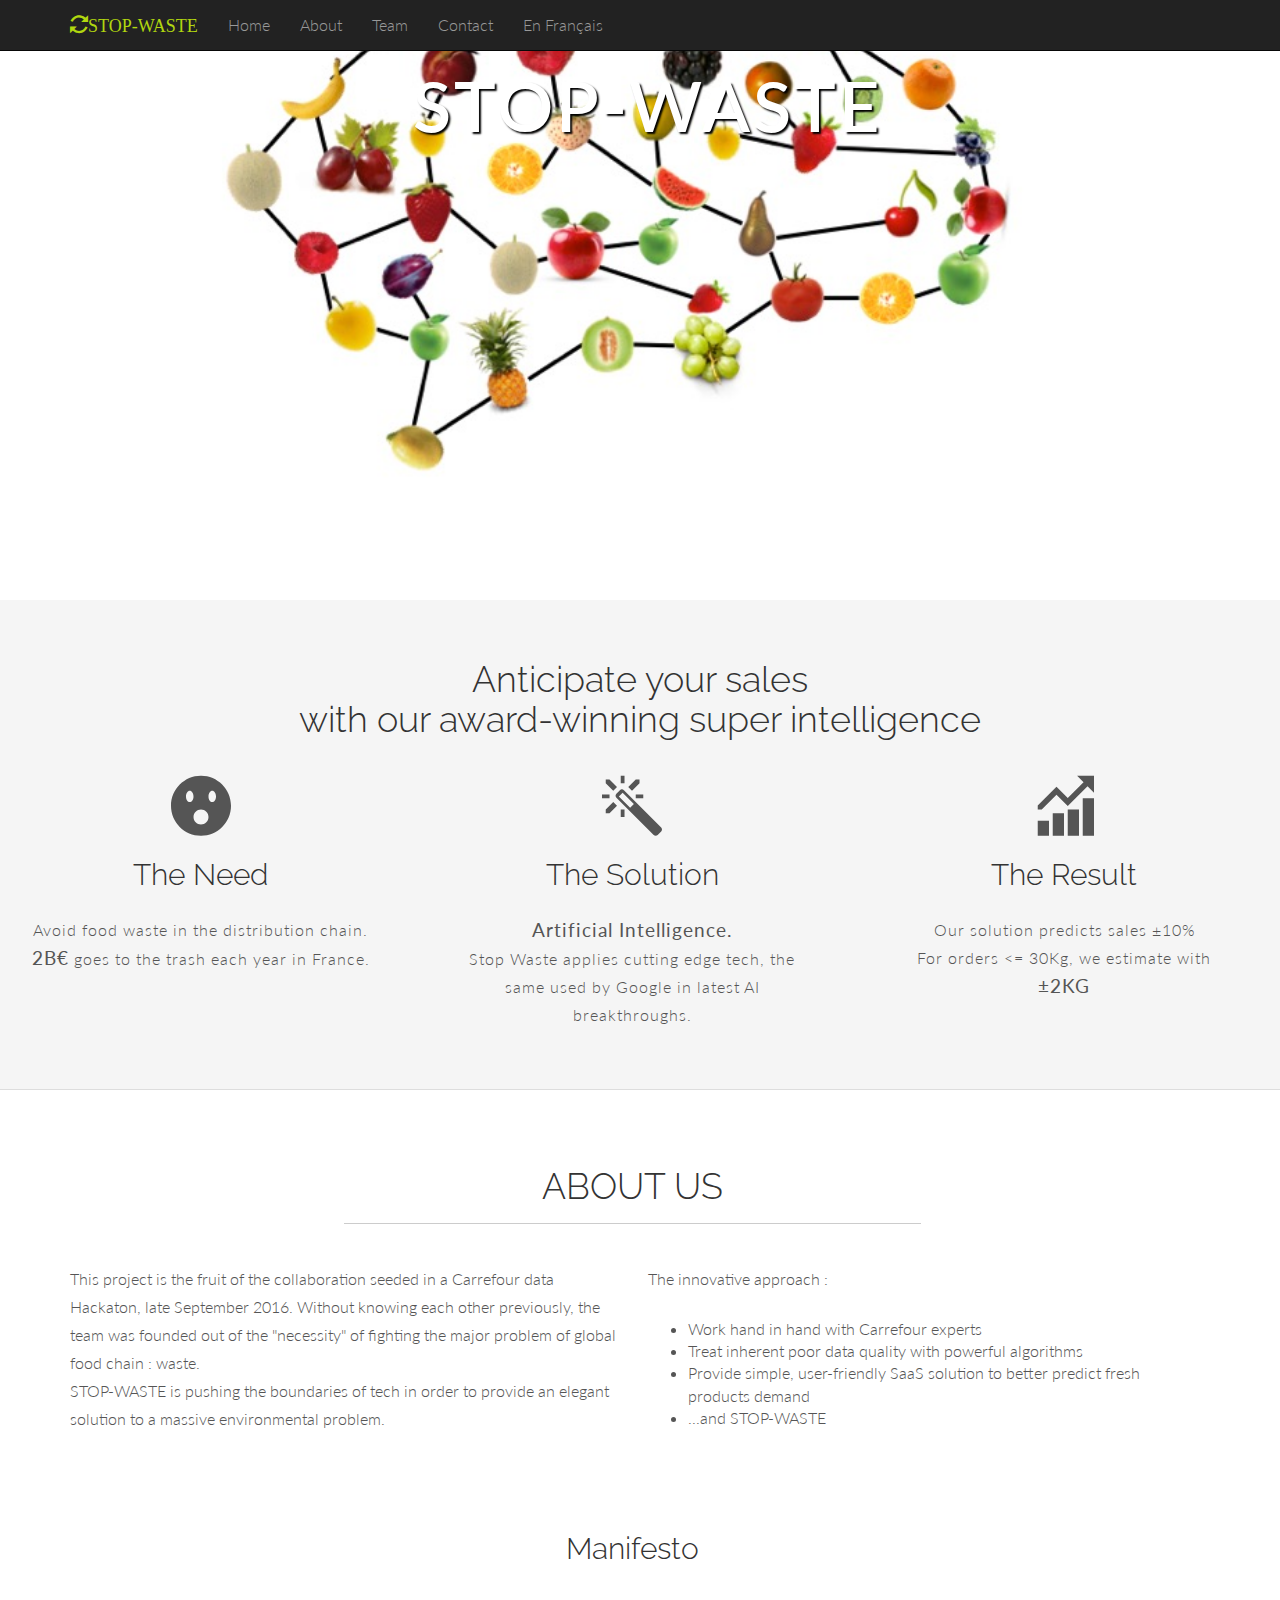
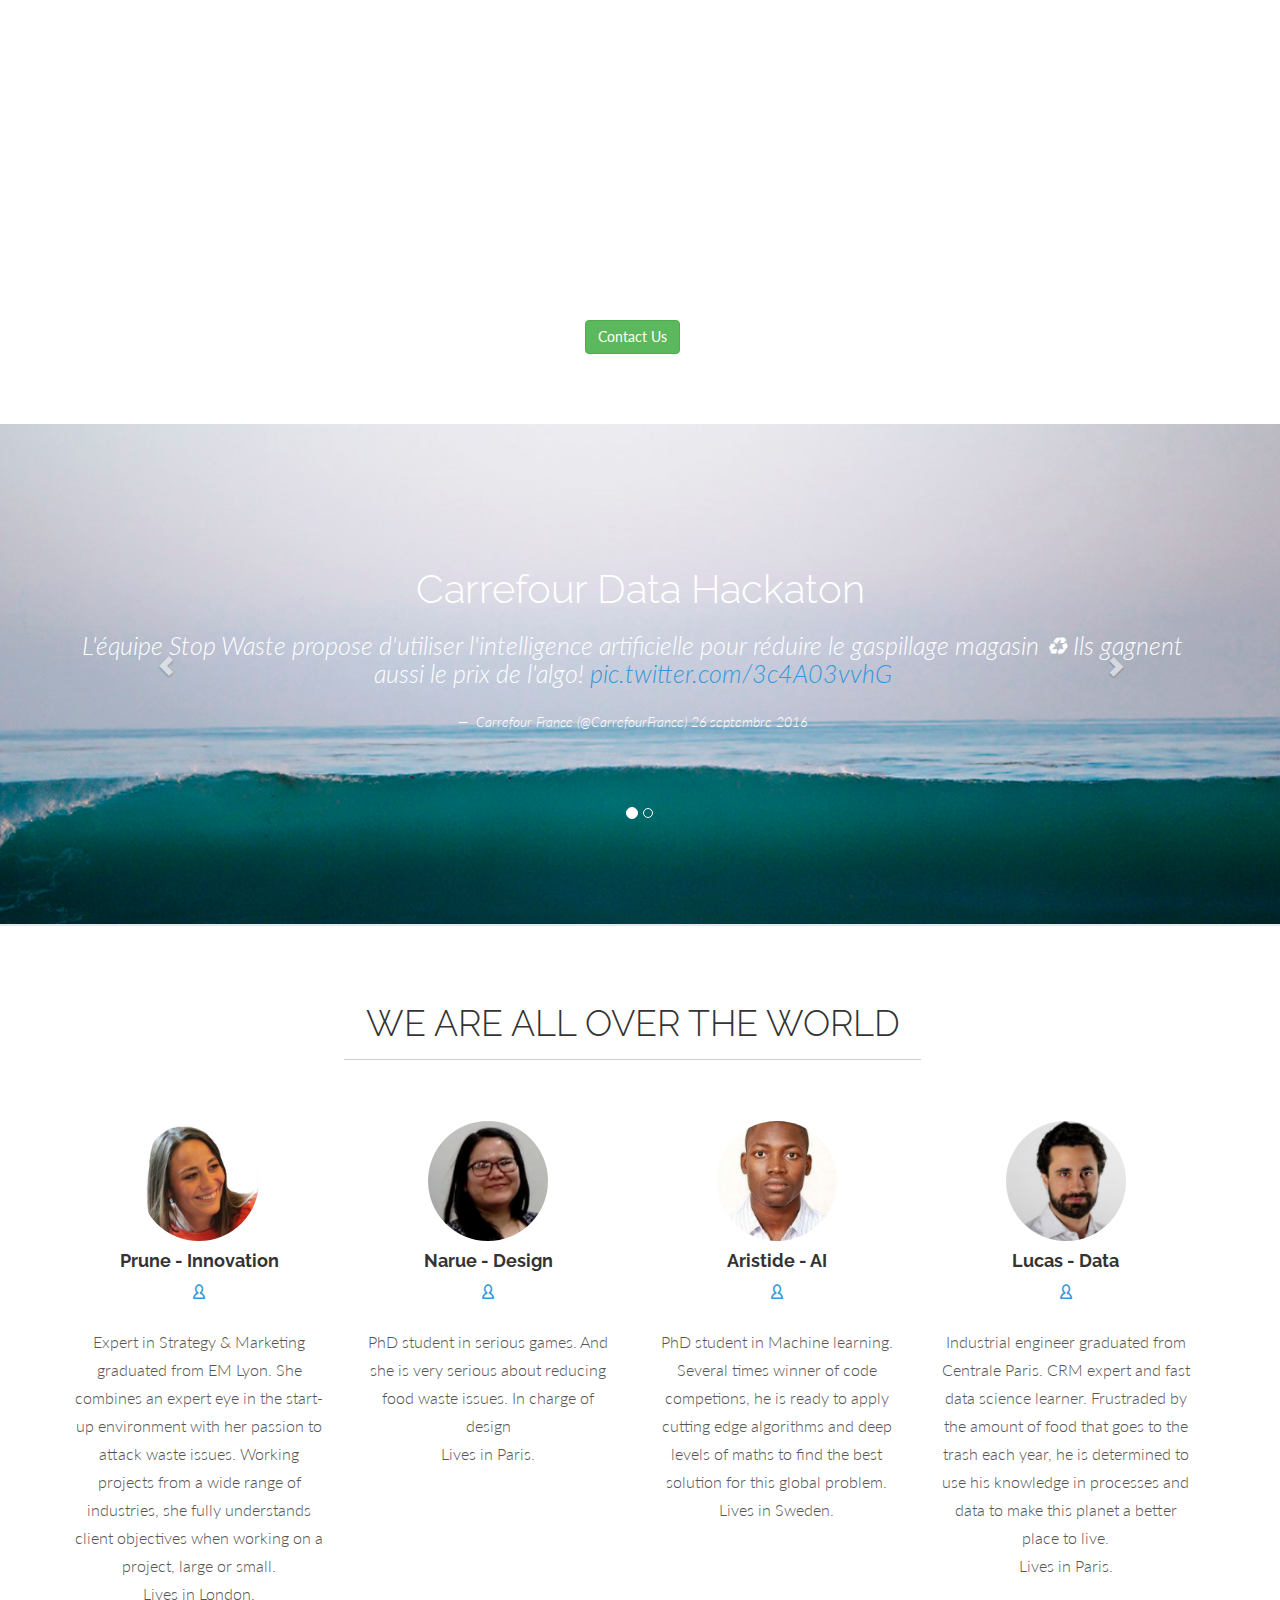
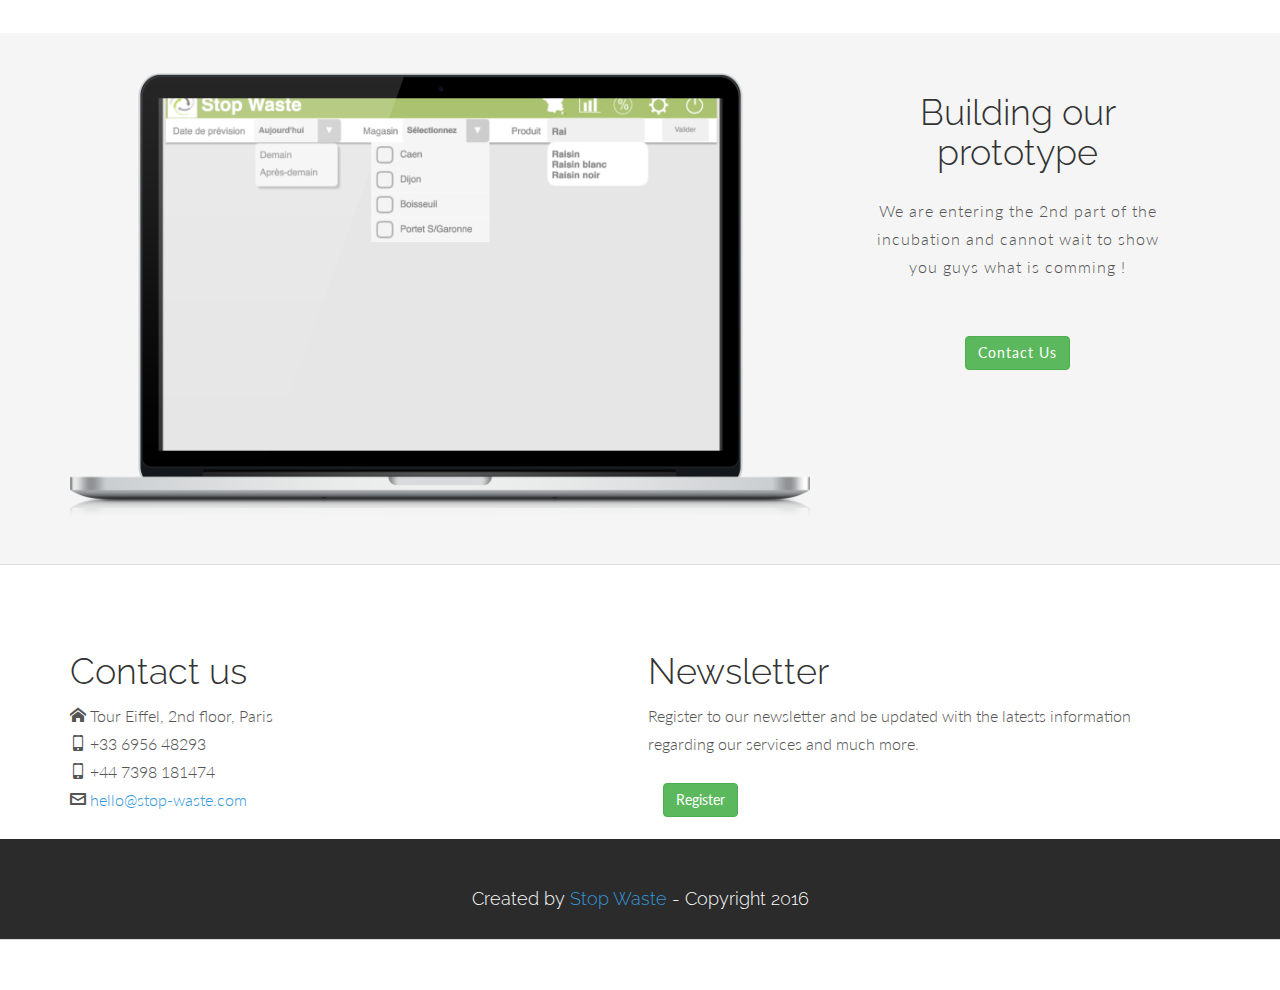
<file: index.html>
<!DOCTYPE html>
<html lang="en">
  <head>
    <meta charset="utf-8">
    <meta name="viewport" content="width=device-width, initial-scale=1.0">
    <meta name="description" content="Stop Waste Incubation">
    <meta name="author" content="Stop Waste Team - ">
    <link rel="shortcut icon" href="assets/ico/favicon.ico">

    <title> Stop Waste Incubation</title>

    <!-- Bootstrap core CSS -->
    <link href="assets/css/bootstrap.css" rel="stylesheet">

    <!-- Custom styles for this template -->
    <link href="assets/css/main.css" rel="stylesheet">
    <link rel="stylesheet" href="assets/css/icomoon.css">
    <link href="assets/css/animate-custom.css" rel="stylesheet">


    
    <link href='http://fonts.googleapis.com/css?family=Lato:300,400,700,300italic,400italic' rel='stylesheet' type='text/css'>
    <link href='http://fonts.googleapis.com/css?family=Raleway:400,300,700' rel='stylesheet' type='text/css'>
    
    <script src="assets/js/jquery.min.js"></script>
	<script type="text/javascript" src="assets/js/modernizr.custom.js"></script>
    
    <!-- HTML5 shim and Respond.js IE8 support of HTML5 elements and media queries -->
    <!--[if lt IE 9]>
      <script src="assets/js/html5shiv.js"></script>
      <script src="assets/js/respond.min.js"></script>
    <![endif]-->
  </head>

  <body data-spy="scroll" data-offset="0" data-target="#navbar-main">
  
  
  	<div id="navbar-main">
      <!-- Fixed navbar -->
    <div class="navbar navbar-inverse navbar-fixed-top">
      <div class="container">
        <div class="navbar-header">
          <button type="button" class="navbar-toggle" data-toggle="collapse" data-target=".navbar-collapse">
            <span class="icon icon-loop-2" style="font-size:30px; color:#B1D70F;"></span>
          </button>
          <a class="navbar-brand hidden-xs hidden-sm" href="#home"><span class="icon icon-loop-2" style="font-size:18px; color:#B1D70F;">STOP-WASTE</span></a>
        </div>
        <div class="navbar-collapse collapse">
          <ul class="nav navbar-nav">
            <li><a href="#home" class="smoothScroll">Home</a></li>
			<li> <a href="#about" class="smoothScroll"> About</a></li>
<!-- 			<li> <a href="#services" class="smoothScroll"> Services</a></li> -->
			<li> <a href="#team" class="smoothScroll"> Team</a></li>
<!-- 			<li> <a href="#portfolio" class="smoothScroll"> Portfolio</a></li> -->
<!-- 			<li> <a href="#blog" class="smoothScroll"> Blog</a></li> -->
			<li> <a href="#contact" class="smoothScroll"> Contact</a></li>
			<li> <a href="french.html" class="smoothScroll"> En Français</a></li>
        </div><!--/.nav-collapse -->
      </div>
    </div>
    </div>

  
  
		<!-- ==== HEADERWRAP ==== -->
	    <div id="headerwrap" id="home" name="home">
			<header class="clearfix">
<!-- 	  		 		<h1><span class="icon icon-shield"></span></h1> -->
<!--					<h1><img src="assets/img/logo_transp.png" width=220px alt=""></h1>-->
	  		 		<p>STOP-WASTE</p>
	  		</header>	    
	    </div><!-- /headerwrap -->

		<!-- ==== GREYWRAP ==== -->
		<div id="greywrap">
			<h1 style="margin-bottom: 50px">Anticipate your sales  <br>with our award-winning super intelligence</h1>
			<div class="row">

				<div class="col-lg-4 callout">
					<span class="icon icon-shocked"></span>
					<h2>The Need</h2>
					<p>Avoid food waste in the distribution chain. <bold style="font-weight: 400;font-size: larger;">2B€</bold> goes to the trash each year in France. </p>
				</div><!-- col-lg-4 -->
					
				<div class="col-lg-4 callout">
					<span class="icon icon-wand"></span>
					<h2>The Solution</h2>
					<p><bold style="font-weight: 400;font-size: larger;">Artificial Intelligence.</bold> <br> Stop Waste applies cutting edge tech, the same used by Google in latest AI breakthroughs. </p>
				</div><!-- col-lg-4 -->	
				
				<div class="col-lg-4 callout">
					<span class="icon icon-stats-up"></span>
					<h2>The Result</h2>
					<p>Our solution predicts sales ±10% <br> For orders <= 30Kg, we estimate with <bold style="font-weight: 400;font-size: larger;">±2KG</bold>  </p>
				</div><!-- col-lg-4 -->	
			</div><!-- row -->
		</div><!-- greywrap -->
		
		<!-- ==== ABOUT ==== -->
		<div class="container" id="about" name="about">
			<div class="row white">
			<br>
				<h1 class="centered">ABOUT US</h1>
				<hr>
				
				<div class="col-lg-6">
					<p>This project is the fruit of the collaboration seeded in a Carrefour data Hackaton, late September 2016. Without knowing each other previously, the team was founded out of the "necessity" of fighting the major problem of global food chain : waste. <br>STOP-WASTE is pushing the boundaries of tech in order to provide an elegant solution to a massive environmental problem. </p>
				</div><!-- col-lg-6 -->
				
				<div class="col-lg-6">
					<p> The innovative approach :
					<ul>
						<li>Work hand in hand with Carrefour experts</li>
						<li>Treat inherent poor data quality with powerful algorithms</li>
						<li>Provide simple, user-friendly SaaS solution to better predict fresh products demand</li>
						<li>...and STOP-WASTE</li>
					</ul>
					 </p>
				</div><!-- col-lg-6 -->
			</div><!-- row -->
			<div class="row white">
			<br>
			<div class="container">
  				<div class="row">
<!--     				<div class="col-sm-3">

    				</div> -->
    				<div class="centered">
						<h2>Manifesto</h2>
						<div class="embed-responsive embed-responsive-4by3">
    					<iframe width="560" height="315" src="https://www.youtube.com/embed/oZ-6a1MBCh4" frameborder="0" allowfullscreen></iframe>
    					<p><a class="btn btn-success centered" target=_blanck HREF="mailto:hello@stop-waste.com?Subject=Je%20veux%20en%20savoir%20plus&Body=Bonjour%20Stop-waste%2C%20je%20veux%20en%20savoir%20plus%20sur%20le%20projet.%20">Contact Us</a></p>
						</div>
    				</div>
  				</div>
			</div>
			</div><!-- row -->
		</div><!-- container -->
		
		<!-- ==== SECTION DIVIDER1 -->
		<section class="section-divider textdivider divider1">
			<div class="container">

				<div id="myCarousel" class="carousel slide" data-ride="carousel" style="height: 400px">
				    <!-- Indicators -->
				    <ol class="carousel-indicators">
				      <li data-target="#myCarousel" data-slide-to="0" class="active"></li>
				      <li data-target="#myCarousel" data-slide-to="1"></li>
				    </ol>

				    <!-- Wrapper for slides -->
				    <div class="carousel-inner" role="listbox">
					     
				      <div class="item active ">
						<br>
						<h1>Carrefour Data Hackaton</h1>
						<blockquote class="twitter-tweet" data-lang="fr"> <p>L&#39;équipe Stop Waste propose d&#39;utiliser l&#39;intelligence artificielle pour réduire le gaspillage magasin ♻ Ils gagnent aussi le prix de l&#39;algo! <a  target=_blanck href="https://t.co/3c4A03vvhG">pic.twitter.com/3c4A03vvhG</a></p><a style="color: white;" target=_blanck href="https://twitter.com/CarrefourFrance/status/780442061988302850"><footer style='color:white'> Carrefour France (@CarrefourFrance) 26 septembre 2016</a></footer>
						</blockquote>
						
				      </div>

					     <div class="item">
							<h1>How big data will revolutionize the global food chain</h1>
							<p>
							<blockquote > <p>...an even bigger opportunity has been largely overlooked. By taking advantage of big data and advanced analytics at every link in the value chain from field to fork, food companies can harness digital’s enormous potential for sustainable value creation. Digital can help them use resources in a more environmentally responsible manner, improve their sourcing decisions, and implement circular-economy solutions in the food chain.</p>
							<a target=_blanck href="http://www.mckinsey.com/business-functions/digital-mckinsey/our-insights/how-big-data-will-revolutionize-the-global-food-chain"><footer style='color:white'>Clarisse Magnin @McKinsey Digital, August 2016</footer></a>
							</blockquote>
							</p>
					     </div>

				  	</div><!--  carousel inner -->

					    <!-- Left and right controls -->
					    <a class="left carousel-control" href="#myCarousel" role="button" data-slide="prev">
					      <span class="glyphicon glyphicon-chevron-left" aria-hidden="false"></span>
					      <span class="sr-only">Previous</span>
					    </a>
					    <a class="right carousel-control" href="#myCarousel" role="button" data-slide="next">
					      <span class="glyphicon glyphicon-chevron-right" aria-hidden="true"></span>
					      <span class="sr-only">Next</span>
					    </a>				  	
				</div><!--  carousel slide -->
			</div><!-- container -->
		</section><!-- section -->
		
		
		<!-- ==== SERVICES ==== -->
<!-- 		<div class="container" id="services" name="services">
			<br>
			<br>
			<div class="row">
				<h2 class="centered">ONE BRAND, ONE VOICE.</h2>
				<hr>
				<br>
				<div class="col-lg-offset-2 col-lg-8">
					<p>Employees and consumers. Two halves of a brand’s entirety, the whole of a brand’s audience. Sometimes these two halves have very different viewpoints, creating a weak spot in the brand story. Weakness tarnishes credibility. Brands that aren’t credible aren’t viable.
					</p>
					<p>We squash weakness by designing the whole brand story. It’s crafted around the truism held by employees and consumers to create an experience that connects from the inside out.</p>
					<p>By being true to the brand we represent, we elevate the audiences’ relationship to it. Like becomes love becomes a passion. Passion becomes advocacy. And we see the brand blossom from within, creating a whole story the audience embraces. That’s when the brand can truly flex its muscles.</p> -->
				<!-- </div> --><!-- col-lg -->
			<!-- </div> --><!-- row -->
			
<!-- 			<div class="row">
				<h2 class="centered">MOBILE FIRST THINKING, ALWAYS.</h2>
				<hr>
				<br>
				<div class="col-lg-offset-2 col-lg-8">
					<img class="img-responsive" src="assets/img/iphone.png" alt="">
				</div> --><!-- col -->
			<!-- </div> --><!-- row -->
		<!-- </div> --><!-- container -->
  		

		<!-- ==== SECTION DIVIDER2 -->
		<!-- <section class="section-divider textdivider divider2">
			<div class="container">
				<h1>DESIGN IS AN INTERACTION</h1>
				<hr>
				<p>To develop a deeper and more meaningful connection with consumers, we believe design must invite them to take part in the conversation.</p> -->
			<!-- </div> --><!-- container -->
		<!-- </section> --><!-- section -->

		<!-- ==== TEAM MEMBERS ==== -->
		<div class="container" id="team" name="team">
		<br>
			<div class="row white centered">
				<h1 class="centered">WE ARE ALL OVER THE WORLD</h1>
				<hr>
				<br>
				<br>
				<div class="col-lg-3 centered">
					<img class="img img-circle" src="assets/img/team/team01.png" height="120px" width="120px" alt="">
					<br>
					<h4><b>Prune - Innovation</b></h4>
					<a href="https://www.linkedin.com/in/prune-esquerr%C3%A9-49699812?authType=NAME_SEARCH&authToken=Rt53&locale=en_US&trk=tyah&trkInfo=clickedVertical%3Amynetwork%2CclickedEntityId%3A44244402%2CauthType%3ANAME_SEARCH%2Cidx%3A1-1-1%2CtarId%3A1477221279241%2Ctas%3Aprune" target=_blanck class="icon icon-user"></a>
					<p>Expert in Strategy & Marketing graduated from EM Lyon. She combines an expert eye in the start-up environment with her passion to attack waste issues. Working projects from a wide range of industries, she fully understands client objectives when working on a project, large or small. <br> Lives in London.</p>
				</div><!-- col-lg-3 -->
				
				<div class="col-lg-3 centered">
					<img class="img img-circle" src="assets/img/team/team02.png" height="120px" width="120px" alt="">
					<br>
					<h4><b>Narue - Design</b></h4>
					<a href="#" class="icon icon-user"></a>
					<p>PhD student in serious games. And she is very serious about reducing food waste issues. In charge of design <br> Lives in Paris.</p>
				</div><!-- col-lg-3 -->
				
				<div class="col-lg-3 centered">
					<img class="img img-circle" src="assets/img/team/team03.png" height="120px" width="120px" alt="">
					<br>
					<h4><b>Aristide - AI</b></h4>
					<a href="https://se.linkedin.com/in/tossouaristidecharlesyedtoss" target=_blank class="icon icon-user"></a>
					<p>PhD student in Machine learning. Several times winner of code competions, he is ready to apply cutting edge algorithms and deep levels of maths to find the best solution for this global problem. <br> Lives in Sweden.</p>
				</div><!-- col-lg-3 -->
				
				<div class="col-lg-3 centered">
					<img class="img img-circle" src="assets/img/team/team04.png" height="120px" width="120px" alt="">
					<br>
					<h4><b>Lucas - Data </b></h4>
					<a href="https://fr.linkedin.com/in/lucasverra" target=_blanck class="icon icon-user"></a>
<!-- 					<a href="#" class="icon icon-facebook"></a>
					<a href="#" class="icon icon-flickr"></a> -->
					<p>Industrial engineer graduated from Centrale Paris. CRM expert and fast data science learner. Frustraded by the amount of food that goes to the trash each year, he is determined to use his knowledge in processes and data to make this planet a better place to live. <br> Lives in Paris. </p>
				</div><!-- col-lg-3 -->
				
			</div><!-- row -->
		</div><!-- container -->

		<!-- ==== GREYWRAP ==== -->
		<div id="greywrap">
			<div class="container">
				<div class="row">
					<div class="col-lg-8 centered">
						<img class="img-responsive" src="assets/img/SW_mac.png" align="">
					</div>
					<div class="col-lg-4">
						<h1>Building our prototype</h1>
						<p>We are entering the 2nd part of the incubation and cannot wait to show you guys what is comming !</p>
						<p><a class="btn btn-success" target=_blanck HREF="mailto:hello@stop-waste.com?Subject=Je%20veux%20en%20savoir%20plus&Body=Bonjour%20Stop-waste%2C%20je%20veux%20en%20savoir%20plus%20sur%20le%20projet.%20">Contact Us</a></p>
					</div>					
				</div><!-- row -->
			</div>
			<br>
			<br>
		</div><!-- greywrap -->
		
		<!-- ==== SECTION DIVIDER3 -->
		<!-- <section class="section-divider textdivider divider3">
			<div class="container">
				<h1>DESIGN SOLVE PROBLEMS</h1>
				<hr>
				<p>From the purely practical to the richly philosophical, design is the solution to a host of challenges.</p> -->
			<!-- </div> --><!-- container -->
		<!-- </section> --><!-- section -->
		
		<!-- ==== PORTFOLIO ==== -->
<!--		<div class="container" id="portfolio" name="portfolio">
		<br>
			<div class="row">
				<br>
				<h1 class="centered">WE CREATE COOL STUFF</h1>
				<hr>
				<br>
				<br>
			</div><!~~ /row ~~>
			<div class="container">
			<div class="row">	
			
				<!~~ PORTFOLIO IMAGE 1 ~~>
				<div class="col-md-4 ">
			    	<div class="grid mask">
						<figure>
							<img class="img-responsive" src="assets/img/portfolio/folio01.jpg" alt="">
							<figcaption>
								<h5>DASHBOARD</h5>
								<a data-toggle="modal" href="#myModal" class="btn btn-primary btn-lg">Take a Look</a>
							</figcaption><!~~ /figcaption ~~>
						</figure><!~~ /figure ~~>
			    	</div><!~~ /grid-mask ~~>
				</div><!~~ /col ~~>
				
				
						 <!~~ MODAL SHOW THE PORTFOLIO IMAGE. In this demo, all links point to this modal. You should create
						      a modal for each of your projects. ~~>
						      
						  <div class="modal fade" id="myModal" tabindex="-1" role="dialog" aria-labelledby="myModalLabel" aria-hidden="true">
						    <div class="modal-dialog">
						      <div class="modal-content">
						        <div class="modal-header">
						          <button type="button" class="close" data-dismiss="modal" aria-hidden="true">&times;</button>
						          <h4 class="modal-title">Project Title</h4>
						        </div>
						        <div class="modal-body">
						          <p><img class="img-responsive" src="assets/img/portfolio/folio01.jpg" alt=""></p>
						          <p>This project was crafted for Some Name corp. Detail here a little about your job requirements and the tools used. Tell about the challenges faced and what you and your team did to solve it.</p>
						          <p><b><a href="#">Visit Site</a></b></p>
						        </div>
						        <div class="modal-footer">
						          <button type="button" class="btn btn-default" data-dismiss="modal">Close</button>
						        </div>
						      </div><!~~ /.modal-content ~~>
						    </div><!~~ /.modal-dialog ~~>
						  </div><!~~ /.modal ~~>
				
				
				<!~~ PORTFOLIO IMAGE 2 ~~>
				<div class="col-md-4">
			    	<div class="grid mask">
						<figure>
							<img class="img-responsive" src="assets/img/portfolio/folio02.jpg" alt="">
							<figcaption>
								<h5>UI DESIGN</h5>
								<a data-toggle="modal" href="#myModal" class="btn btn-primary btn-lg">Take a Look</a>
							</figcaption><!~~ /figcaption ~~>
						</figure><!~~ /figure ~~>
			    	</div><!~~ /grid-mask ~~>
				</div><!~~ /col ~~>
				
				<!~~ PORTFOLIO IMAGE 3 ~~>
				<div class="col-md-4">
			    	<div class="grid mask">
						<figure>
							<img class="img-responsive" src="assets/img/portfolio/folio03.jpg" alt="">
							<figcaption>
								<h5>ANDROID PAGE</h5>
								<a data-toggle="modal" href="#myModal" class="btn btn-primary btn-lg">Take a Look</a>
							</figcaption><!~~ /figcaption ~~>
						</figure><!~~ /figure ~~>
			    	</div><!~~ /grid-mask ~~>
				</div><!~~ /col ~~>
			</div><!~~ /row ~~>

				<!~~ PORTFOLIO IMAGE 4 ~~>
			<div class="row">	
				<div class="col-md-4 ">
			    	<div class="grid mask">
						<figure>
							<img class="img-responsive" src="assets/img/portfolio/folio04.jpg" alt="">
							<figcaption>
								<h5>PROFILE</h5>
								<a data-toggle="modal" href="#myModal" class="btn btn-primary btn-lg">Take a Look</a>
							</figcaption><!~~ /figcaption ~~>
						</figure><!~~ /figure ~~>
			    	</div><!~~ /grid-mask ~~>
				</div><!~~ /col ~~>
				
				<!~~ PORTFOLIO IMAGE 5 ~~>
				<div class="col-md-4">
			    	<div class="grid mask">
						<figure>
							<img class="img-responsive" src="assets/img/portfolio/folio05.jpg" alt="">
							<figcaption>
								<h5>TWITTER STATUS</h5>
								<a data-toggle="modal" href="#myModal" class="btn btn-primary btn-lg">Take a Look</a>
							</figcaption><!~~ /figcaption ~~>
						</figure><!~~ /figure ~~>
			    	</div><!~~ /grid-mask ~~>
				</div><!~~ /col ~~>
				
				<!~~ PORTFOLIO IMAGE 6 ~~>
				<div class="col-md-4">
			    	<div class="grid mask">
						<figure>
							<img class="img-responsive" src="assets/img/portfolio/folio06.jpg" alt="">
							<figcaption>
								<h5>PHONE MOCKUP</h5>
								<a data-toggle="modal" href="#myModal" class="btn btn-primary btn-lg">Take a Look</a>
							</figcaption><!~~ /figcaption ~~>
						</figure><!~~ /figure ~~>
			    	</div><!~~ /grid-mask ~~>
				</div><!~~ /col ~~>
			</div><!~~ /row ~~>
			<br>
			<br>
		</div><!~~ /row ~~>
	</div><!~~ /container ~~>

		<!~~ ==== SECTION DIVIDER4 ==== ~~>
		<section class="section-divider textdivider divider4">
			<div class="container">
				<h1>DESIGN CREATES EMOTIONAL CONNECTION</h1>
				<hr>
				<p>There’s more to design than meets the eye. It’s when it meets the heart that design creates a meaningful, lasting connection with the audience.</p>
			</div><!~~ container ~~>
		</section><!~~ section ~~>
		
		<!~~ ==== BLOG ==== ~~>
		<div class="container" id="blog" name="blog">
		<br>
			<div class="row">
				<br>
				<h1 class="centered">WE ARE STORYTELLERS</h1>
				<hr>
				<br>
				<br>
			</div><!~~ /row ~~>
			
			<div class="row">
				<div class="col-lg-6 blog-bg">
					<div class="col-lg-4 centered">
					<br>
						<p><img class="img img-circle" src="assets/img/team/team04.jpg" width="60px" height="60px"></p>
						<h4>Jaye Smith</h4>
						<h5>Published Aug 30.</h5>
					</div>
					<div class="col-lg-8 blog-content">
						<h2>We Define Success</h2>
						<p>Armed with insight, we embark on designing the right brand experience that engages the audience. It encompasses both the strategic direction and creative execution that solves a business problem and brings the brand to life.</p>
						<p>In the create phase, the big idea is unleashed to the world through different media touchpoints. This is when we watch the audience fall in love all over again with our client’s brand.</p>
						<p><a href="#" class="icon icon-link"> Read More</a></p>
						<br>
					</div>
				</div><!~~ /col ~~>
				
				<div class="col-lg-6 blog-bg">
					<div class="col-lg-4 centered">
					<br>
						<p><img class="img img-circle" src="assets/img/team/team03.jpg" width="60px" height="60px"></p>
						<h4>Michele Lampa</h4>
						<h5>Published Aug 28.</h5>
					</div>
					<div class="col-lg-8 blog-content">
						<h2>A Beautiful Story</h2>
						<p>Armed with insight, we embark on designing the right brand experience that engages the audience. It encompasses both the strategic direction and creative execution that solves a business problem and brings the brand to life.</p>
						<p>In the create phase, the big idea is unleashed to the world through different media touchpoints. This is when we watch the audience fall in love all over again with our client’s brand.</p>
						<p><a href="#" class="icon icon-link"> Read More</a></p>
						<br>
					</div>
				</div><!~~ /col ~~>
			</div><!~~ /row ~~>
			<br>
			<br>
		</div><!~~ /container ~~>-->

		
<!--		<!~~ ==== SECTION DIVIDER6 ==== ~~>
		<section class="section-divider textdivider divider6">
			<div class="container">
				<h1>CRAFTED ON REMOTE LOCATIONS</h1>
				<h4 style='color:white'>France, England, Sweden,  USA, Portugal, Brazil, Argentina...</h4>
				<hr>
<!~~ 				<p>Some Address 987,</p>
				<p>+34 9884 4893</p>
				<p><a class="icon icon-twitter" href="#"></a> | <a class="icon icon-facebook" href="#"></a></p> ~~>
			</div><!~~ container ~~>
		</section><!~~ section ~~>-->
		
		<div class="container" id="contact" name="contact">
			<div class="row">
			<br>
				<br>
				<br>

				<div class="col-lg-6">
					<h1>Contact us</h1>
					<p><span class="icon icon-home"></span> Tour Eiffel, 2nd floor, Paris<br/>
						<span class="icon icon-mobile"></span> +33 6956 48293 <br/>
						<span class="icon icon-mobile"></span> +44 7398 181474 <br/>
						<span class="icon icon-envelop"></span> <a target=_blanck HREF="mailto:hello@stop-waste.com?Subject=Je%20veux%20en%20savoir%20plus&Body=Bonjour%20Stop-waste%2C%20je%20veux%20en%20savoir%20plus%20sur%20le%20projet.%20">hello@stop-waste.com</a> <br/>
<!-- 						<span class="icon icon-twitter"></span> <a href="#"> @blacktie_co </a> <br/>
						<span class="icon icon-facebook"></span> <a href="#"> BlackTie Agency </a> <br/> -->
					</p>
				</div><!-- col -->
				
				<div class="col-lg-6">
					<h1>Newsletter</h1>
					<p>Register to our newsletter and be updated with the latests information regarding our services and much more.</p>
					<p>
<!-- 						<form class="form-horizontal" role="form">
						  <div class="form-group">
						    <label for="inputEmail1" class="col-lg-4 control-label"></label>
						    <div class="col-lg-10">
						      <input type="email" class="form-control" id="inputEmail1" placeholder="Email">
						    </div>
						  </div>
						  <div class="form-group">
						    <label for="text1" class="col-lg-4 control-label"></label>
						    <div class="col-lg-10">
						      <input type="text" class="form-control" id="text1" placeholder="Your Name">
						    </div>
						  </div> -->
						  <div class="form-group">
						    <div class="col-lg-10">
						      <button type="submit" class="btn btn-success">Register</button>
						    </div>
						  </div>
					   </form><!-- form -->
					</p>
				</div><!-- col -->
				
<!--				<div class="col-lg-4">
					<h3>Support Us</h3>
					<p>Lorem Ipsum is simply dummy text of the printing and typesetting industry. Lorem Ipsum has been the industry's standard dummy text ever since the 1500s, when an unknown printer took a galley of type and scrambled it to make a type specimen book.</p>
				</div><!~~ col ~~>-->

			</div><!-- row -->
		
		</div><!-- container -->

		<div id="footerwrap">
			<div class="container">
				<h4>Created by <a href="#">Stop Waste</a> - Copyright 2016</h4>
			</div>
		</div>

    <!-- Bootstrap core JavaScript
    ================================================== -->
    <!-- Placed at the end of the document so the pages load faster -->
		

	<script type="text/javascript" src="assets/js/bootstrap.min.js"></script>
	<script type="text/javascript" src="assets/js/retina.js"></script>
	<script type="text/javascript" src="assets/js/jquery.easing.1.3.js"></script>
    <script type="text/javascript" src="assets/js/smoothscroll.js"></script>
	<script type="text/javascript" src="assets/js/jquery-func.js"></script>
  </body>
</html>
</file>
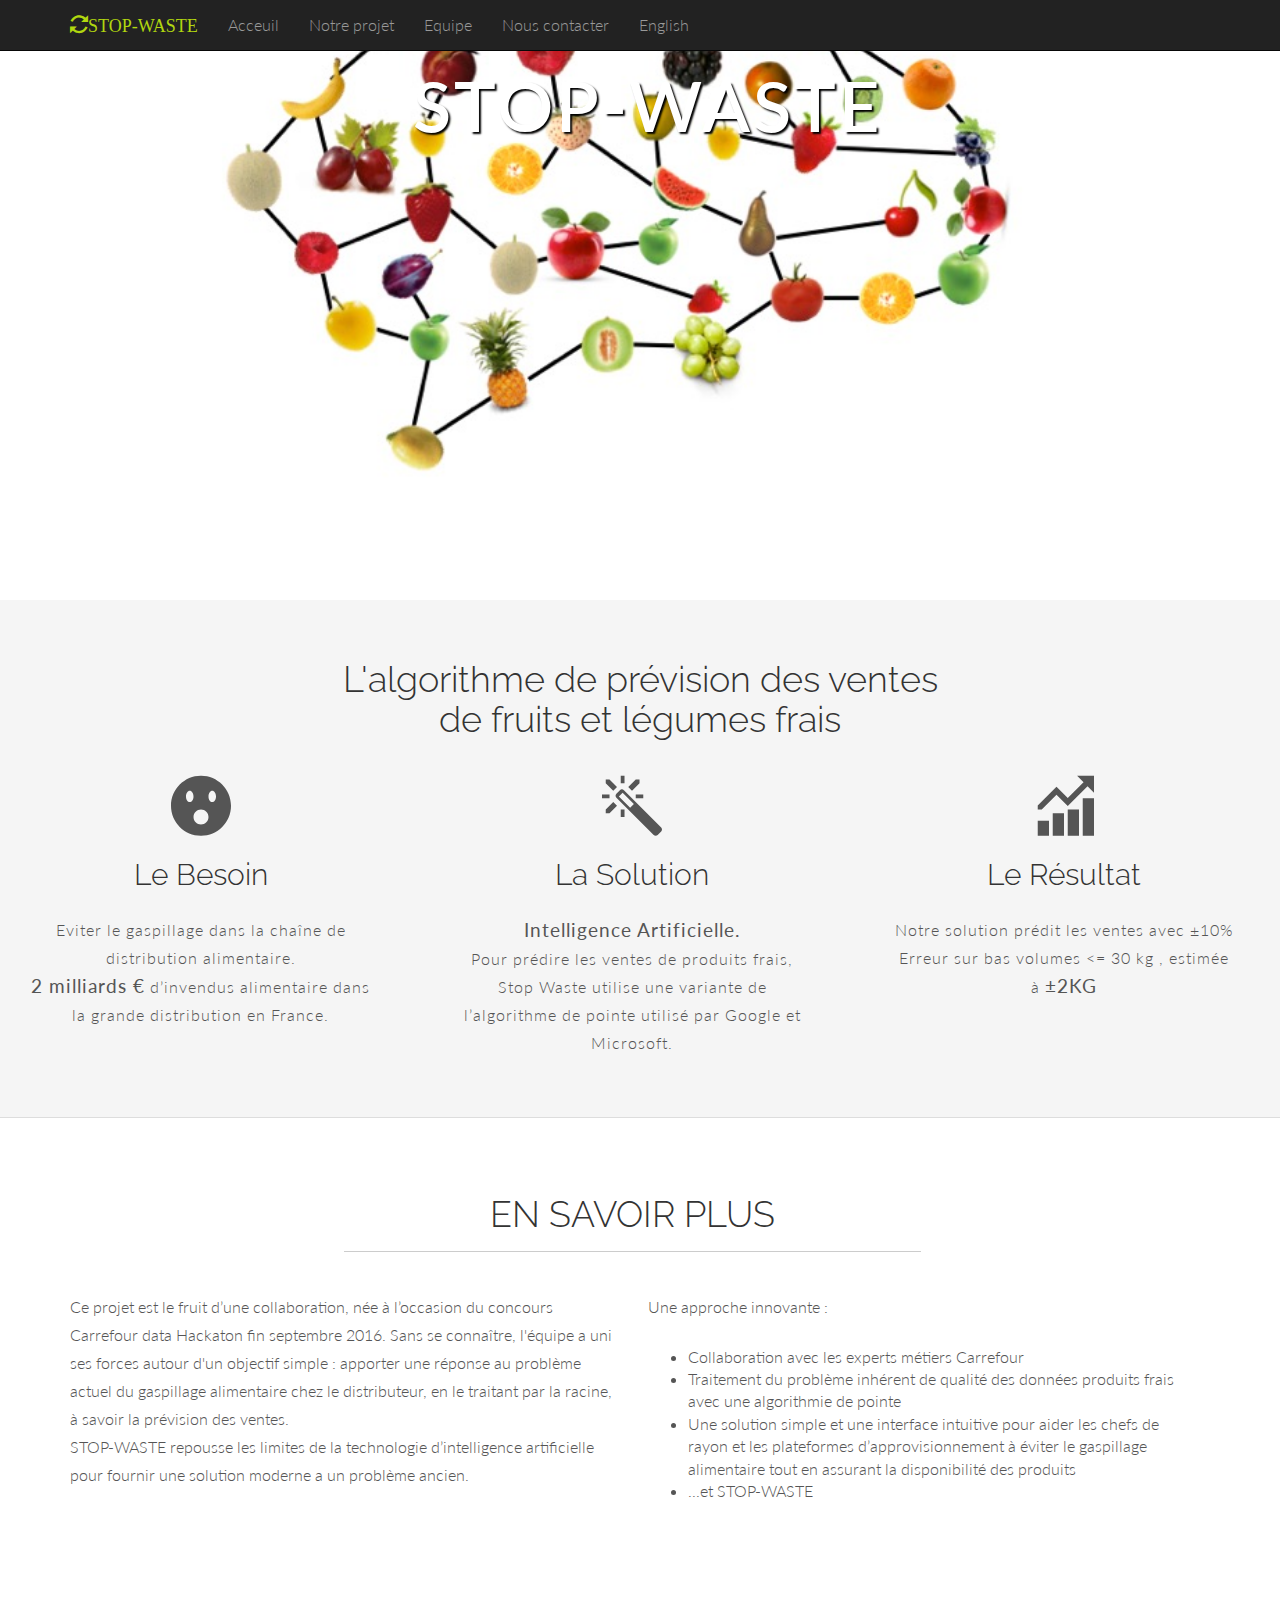
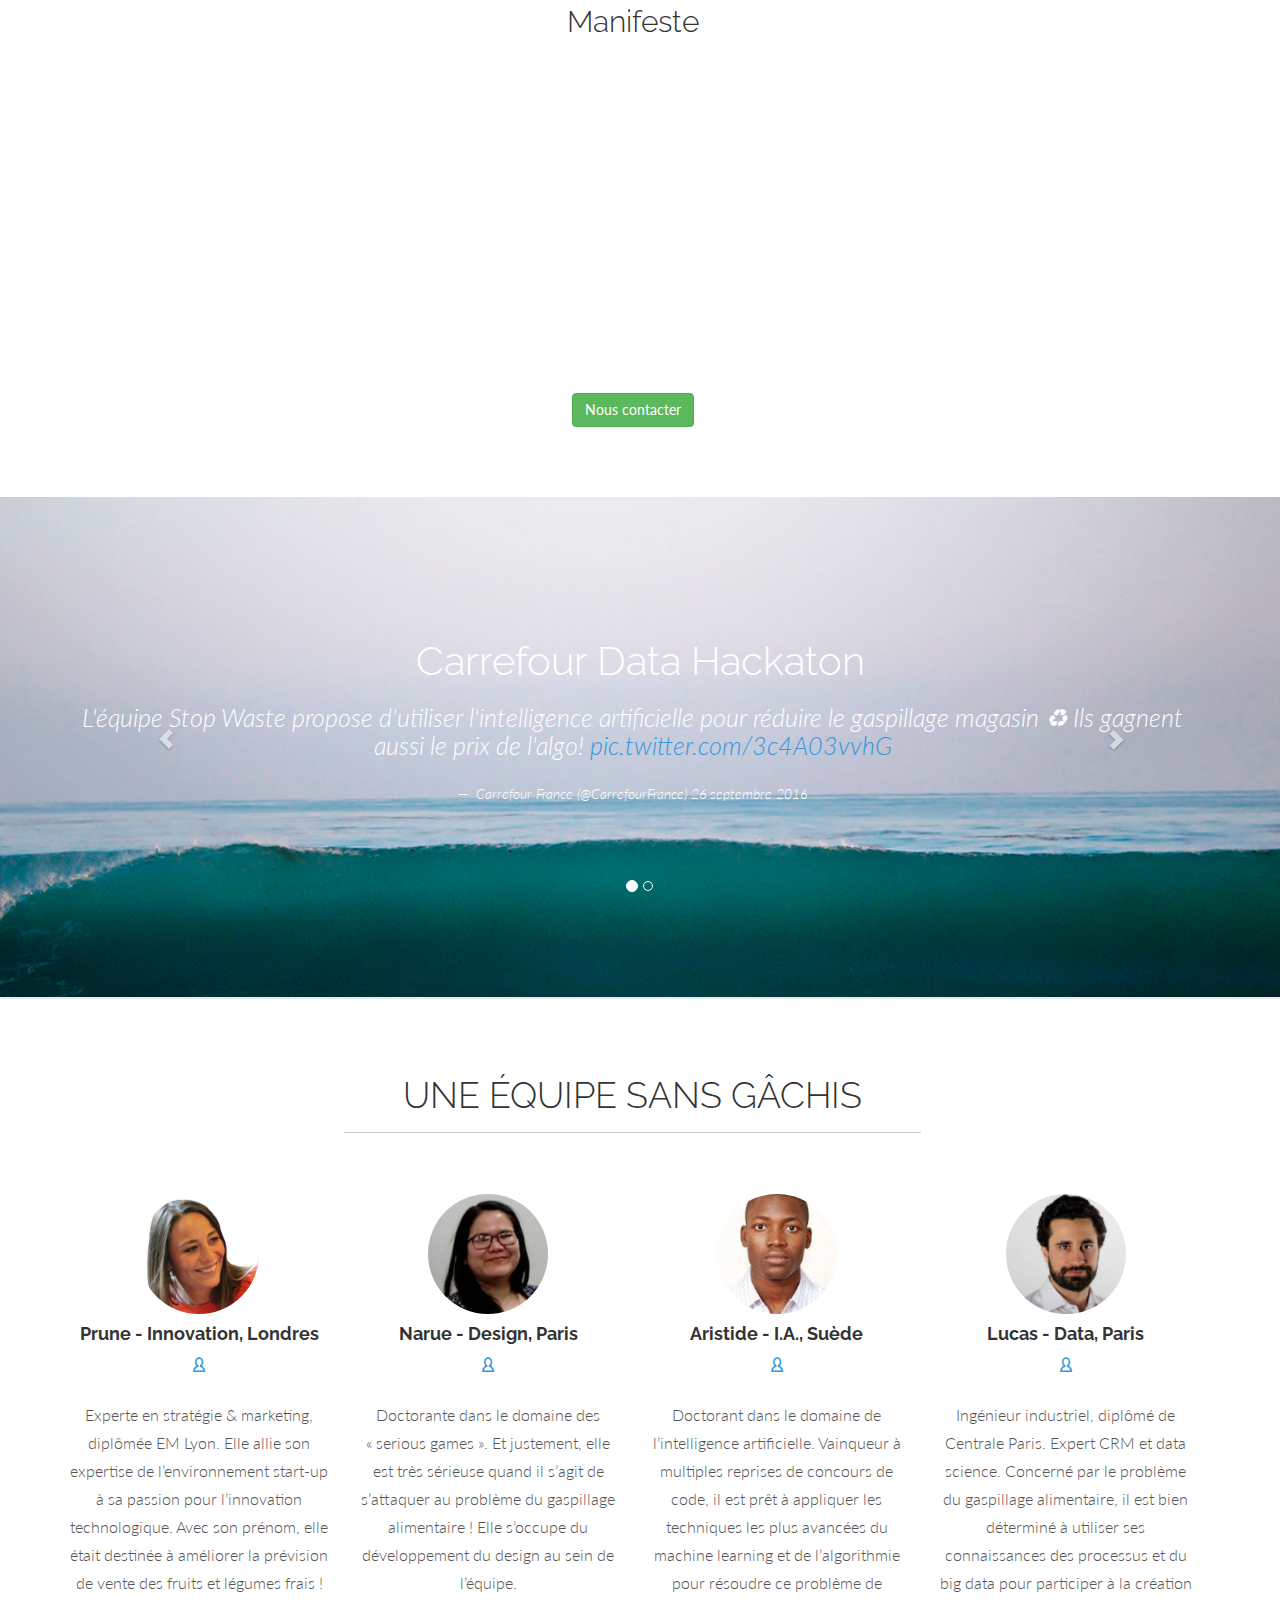
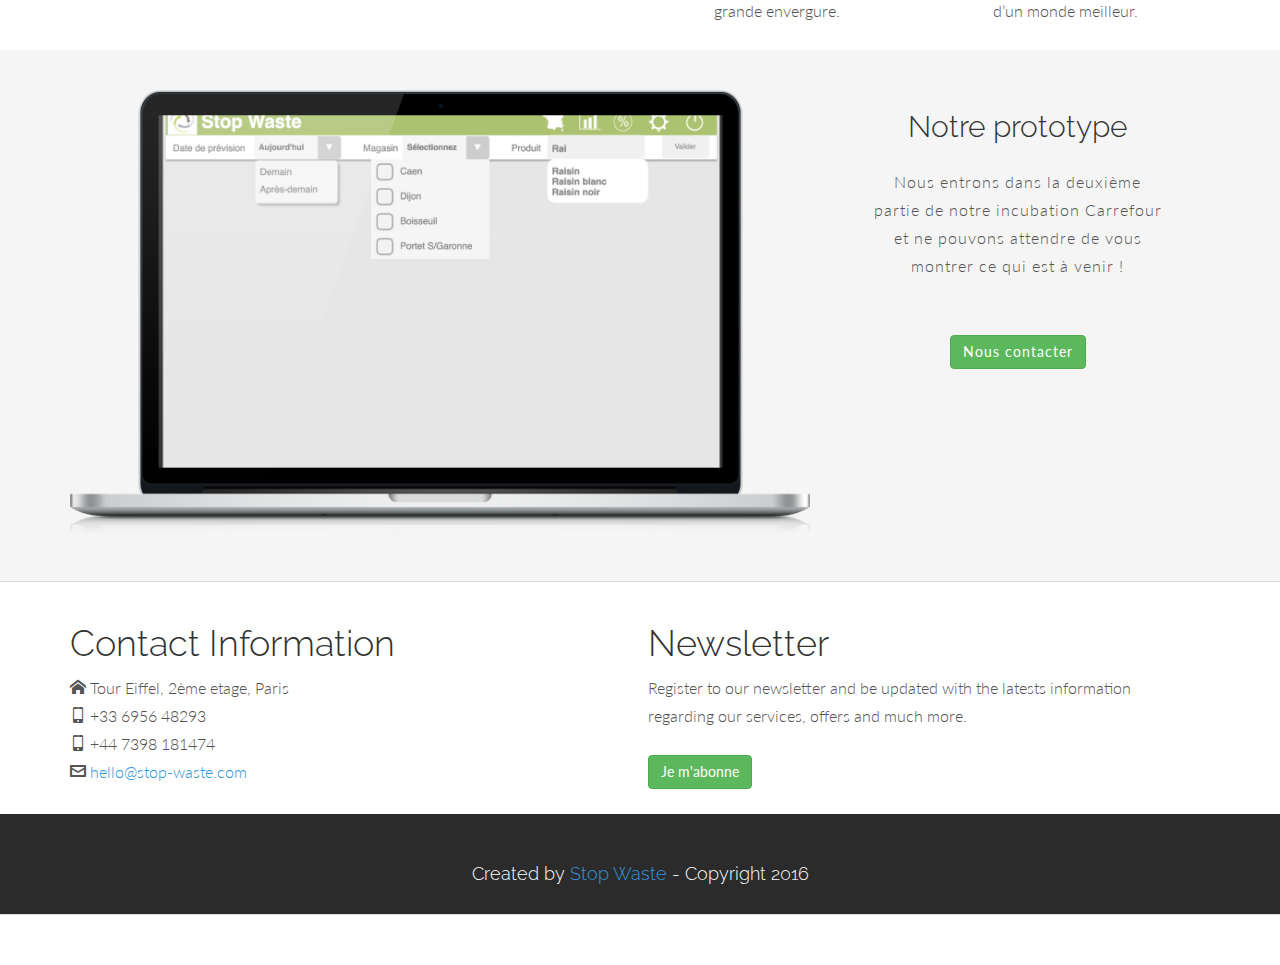
<file: french.html>
<!DOCTYPE html>
<html lang="en">
  <head>
    <meta charset="utf-8">
    <meta name="viewport" content="width=device-width, initial-scale=1.0">
    <meta name="description" content="Stop Waste Incubation">
    <meta name="author" content="Stop Waste Team - ">
    <link rel="shortcut icon" href="assets/ico/favicon.ico">

    <title> Stop Waste Incubation</title>

    <!-- Bootstrap core CSS -->
    <link href="assets/css/bootstrap.css" rel="stylesheet">

    <!-- Custom styles for this template -->
    <link href="assets/css/main.css" rel="stylesheet">
    <link rel="stylesheet" href="assets/css/icomoon.css">
    <link href="assets/css/animate-custom.css" rel="stylesheet">


    
    <link href='http://fonts.googleapis.com/css?family=Lato:300,400,700,300italic,400italic' rel='stylesheet' type='text/css'>
    <link href='http://fonts.googleapis.com/css?family=Raleway:400,300,700' rel='stylesheet' type='text/css'>
    
    <script src="assets/js/jquery.min.js"></script>
	<script type="text/javascript" src="assets/js/modernizr.custom.js"></script>
    
    <!-- HTML5 shim and Respond.js IE8 support of HTML5 elements and media queries -->
    <!--[if lt IE 9]>
      <script src="assets/js/html5shiv.js"></script>
      <script src="assets/js/respond.min.js"></script>
    <![endif]-->
  </head>

  <body data-spy="scroll" data-offset="0" data-target="#navbar-main">
  
  
  	<div id="navbar-main">
      <!-- Fixed navbar -->
    <div class="navbar navbar-inverse navbar-fixed-top">
      <div class="container">
        <div class="navbar-header">
          <button type="button" class="navbar-toggle" data-toggle="collapse" data-target=".navbar-collapse">
            <span class="icon icon-loop-2" style="font-size:30px; color:#B1D70F;"></span>
          </button>
          <a class="navbar-brand hidden-xs hidden-sm" href="#home"><span class="icon icon-loop-2" style="font-size:18px; color:#B1D70F;">STOP-WASTE</span></a>
        </div>
        <div class="navbar-collapse collapse">
          <ul class="nav navbar-nav">
            <li><a href="#home" class="smoothScroll">Acceuil</a></li>
			<li> <a href="#about" class="smoothScroll">Notre projet</a></li>
<!-- 			<li> <a href="#services" class="smoothScroll"> Services</a></li> -->
			<li> <a href="#team" class="smoothScroll"> Equipe</a></li>
<!-- 			<li> <a href="#portfolio" class="smoothScroll"> Portfolio</a></li> -->
<!-- 			<li> <a href="#blog" class="smoothScroll"> Blog</a></li> -->
			<li> <a href="#contact" class="smoothScroll"> Nous contacter</a></li>
			<li> <a href="index.html" class="smoothScroll"> English</a></li>
        </div><!--/.nav-collapse -->
      </div>
    </div>
    </div>

  
  
		<!-- ==== HEADERWRAP ==== -->
	    <div id="headerwrap" id="home" name="home">
			<header class="clearfix">
<!-- 	  		 		<h1><span class="icon icon-shield"></span></h1> -->
<!--					<h1><img src="assets/img/logo_transp.png" width=220px alt=""></h1>-->
	  		 		<p>STOP-WASTE</p>
	  		</header>    
	    </div><!-- /headerwrap -->

		<!-- ==== GREYWRAP ==== -->
		<div id="greywrap">
			<h1 style="margin-bottom: 50px" >L'algorithme de prévision des ventes <br> de fruits et légumes frais</h1>
			<div class="row">

				<div class="col-lg-4 callout">
					<span class="icon icon-shocked"></span>
					<h2>Le Besoin</h2>
					<p>Eviter le gaspillage dans la chaîne de distribution alimentaire. <br> <bold style="font-weight: 400;font-size: larger;">2 milliards €</bold> d’invendus alimentaire dans la grande distribution en France.  </p>
				</div><!-- col-lg-4 -->
					
				<div class="col-lg-4 callout">
					<span class="icon icon-wand"></span>
					<h2>La Solution</h2>
					<p><bold style="font-weight: 400;font-size: larger;">Intelligence Artificielle.</bold> <br> Pour prédire les ventes de produits frais, Stop Waste utilise une variante de l’algorithme de pointe utilisé par Google et Microsoft. </p>
				</div><!-- col-lg-4 -->	
				
				<div class="col-lg-4 callout">
					<span class="icon icon-stats-up"></span>
					<h2>Le Résultat</h2>
					<p>Notre solution prédit les ventes avec ±10% <br> Erreur sur bas volumes <= 30 kg
, estimée à <bold style="font-weight: 400;font-size: larger;">±2KG</bold> </p>
				</div><!-- col-lg-4 -->	
			</div><!-- row -->
		</div><!-- greywrap -->
		
		<!-- ==== ABOUT ==== -->
		<div class="container" id="about" name="about">
			<div class="row white">
			<br>
				<h1 class="centered">EN SAVOIR PLUS</h1>
				<hr>
				
				<div class="col-lg-6">
					<p>Ce projet est le fruit d’une collaboration, née à l’occasion du concours Carrefour data Hackaton fin septembre 2016. Sans se connaître, l'équipe a uni ses forces autour d'un objectif simple : apporter une réponse au problème actuel du gaspillage alimentaire chez le distributeur, en le traitant par la racine, à savoir la prévision des ventes. <br>STOP-WASTE repousse les limites de la technologie d’intelligence artificielle pour fournir une solution moderne a un problème ancien. </p>
				</div><!-- col-lg-6 -->
				
				<div class="col-lg-6">
					<p> Une approche innovante :
					<ul>
						<li>Collaboration avec les experts métiers Carrefour</li>
						<li>Traitement du problème inhérent de qualité des données produits frais avec une algorithmie de pointe</li>
						<li>Une solution simple et une interface intuitive pour aider les chefs de rayon et les plateformes d’approvisionnement à éviter le gaspillage alimentaire tout en assurant la disponibilité des produits</li>
						<li>...et STOP-WASTE</li>
					</ul>
					 </p>
				</div><!-- col-lg-6 -->
			</div><!-- row -->
			<div class="row white">
			<br>
			<div class="container">
  				<div class="row">
<!--     				<div class="col-sm-3">

    				</div> -->
    				<div class="centered">
						<h2>Manifeste</h2>
						<div class="embed-responsive embed-responsive-4by3">
    					<iframe width="560" height="315" src="https://www.youtube.com/embed/oZ-6a1MBCh4" frameborder="0" allowfullscreen></iframe>
    					<p><a class="btn btn-success centered" target=_blanck HREF="mailto:hello@stop-waste.com?Subject=Je%20veux%20en%20savoir%20plus&Body=Bonjour%20Stop-waste%2C%20je%20veux%20en%20savoir%20plus%20sur%20le%20projet.%20">Nous contacter</a></p>
						</div>
						</div>
    				</div>
  				</div>
			</div>
			</div><!-- row -->
		</div><!-- container -->
		
		<!-- ==== SECTION DIVIDER1 -->
		<!-- ==== SECTION DIVIDER1 -->
		<section class="section-divider textdivider divider1">
			<div class="container">

				<div id="myCarousel" class="carousel slide" data-ride="carousel" style="height: 400px">
				    <!-- Indicators -->
				    <ol class="carousel-indicators">
				      <li data-target="#myCarousel" data-slide-to="0" class="active"></li>
				      <li data-target="#myCarousel" data-slide-to="1"></li>
				    </ol>

				    <!-- Wrapper for slides -->
				    <div class="carousel-inner" role="listbox">
					     
				      <div class="item active ">
						<br>
						<h1>Carrefour Data Hackaton</h1>
						<blockquote class="twitter-tweet" data-lang="fr"> <p>L&#39;équipe Stop Waste propose d&#39;utiliser l&#39;intelligence artificielle pour réduire le gaspillage magasin ♻ Ils gagnent aussi le prix de l&#39;algo! <a  target=_blanck href="https://t.co/3c4A03vvhG">pic.twitter.com/3c4A03vvhG</a></p><a style="color: white;" target=_blanck href="https://twitter.com/CarrefourFrance/status/780442061988302850"><footer style='color:white'> Carrefour France (@CarrefourFrance) 26 septembre 2016</a></footer>
						</blockquote>
						
				      </div>

					     <div class="item">
							<h1>How big data will revolutionize the global food chain</h1>
							<p>
							<blockquote > <p>...an even bigger opportunity has been largely overlooked. By taking advantage of big data and advanced analytics at every link in the value chain from field to fork, food companies can harness digital’s enormous potential for sustainable value creation. Digital can help them use resources in a more environmentally responsible manner, improve their sourcing decisions, and implement circular-economy solutions in the food chain.</p>
							<a target=_blanck href="http://www.mckinsey.com/business-functions/digital-mckinsey/our-insights/how-big-data-will-revolutionize-the-global-food-chain"><footer style='color:white'>Clarisse Magnin @McKinsey Digital, August 2016</footer></a>
							</blockquote>
							</p>
					     </div>

				  	</div><!--  carousel inner -->

					    <!-- Left and right controls -->
					    <a class="left carousel-control" href="#myCarousel" role="button" data-slide="prev">
					      <span class="glyphicon glyphicon-chevron-left" aria-hidden="false"></span>
					      <span class="sr-only">Previous</span>
					    </a>
					    <a class="right carousel-control" href="#myCarousel" role="button" data-slide="next">
					      <span class="glyphicon glyphicon-chevron-right" aria-hidden="true"></span>
					      <span class="sr-only">Next</span>
					    </a>				  	
				</div><!--  carousel slide -->
			</div><!-- container -->
		</section><!-- section -->
		
		
		<!-- ==== SERVICES ==== -->
<!-- 		<div class="container" id="services" name="services">
			<br>
			<br>
			<div class="row">
				<h2 class="centered">ONE BRAND, ONE VOICE.</h2>
				<hr>
				<br>
				<div class="col-lg-offset-2 col-lg-8">
					<p>Employees and consumers. Two halves of a brand’s entirety, the whole of a brand’s audience. Sometimes these two halves have very different viewpoints, creating a weak spot in the brand story. Weakness tarnishes credibility. Brands that aren’t credible aren’t viable.
					</p>
					<p>We squash weakness by designing the whole brand story. It’s crafted around the truism held by employees and consumers to create an experience that connects from the inside out.</p>
					<p>By being true to the brand we represent, we elevate the audiences’ relationship to it. Like becomes love becomes a passion. Passion becomes advocacy. And we see the brand blossom from within, creating a whole story the audience embraces. That’s when the brand can truly flex its muscles.</p> -->
				<!-- </div> --><!-- col-lg -->
			<!-- </div> --><!-- row -->
			
<!-- 			<div class="row">
				<h2 class="centered">MOBILE FIRST THINKING, ALWAYS.</h2>
				<hr>
				<br>
				<div class="col-lg-offset-2 col-lg-8">
					<img class="img-responsive" src="assets/img/iphone.png" alt="">
				</div> --><!-- col -->
			<!-- </div> --><!-- row -->
		<!-- </div> --><!-- container -->
  		

		<!-- ==== SECTION DIVIDER2 -->
		<!-- <section class="section-divider textdivider divider2">
			<div class="container">
				<h1>DESIGN IS AN INTERACTION</h1>
				<hr>
				<p>To develop a deeper and more meaningful connection with consumers, we believe design must invite them to take part in the conversation.</p> -->
			<!-- </div> --><!-- container -->
		<!-- </section> --><!-- section -->

		<!-- ==== TEAM MEMBERS ==== -->
		<div class="container" id="team" name="team">
		<br>
			<div class="row white centered">
				<h1 class="centered">UNE ÉQUIPE SANS GÂCHIS</h1>
				<hr>
				<br>
				<br>
				<div class="col-lg-3 centered">
					<img class="img img-circle" src="assets/img/team/team01.png" height="120px" width="120px" alt="">
					<br>
					<h4><b>Prune - Innovation, Londres</b></h4>
					<a href="https://www.linkedin.com/in/prune-esquerr%C3%A9-49699812?authType=NAME_SEARCH&authToken=Rt53&locale=en_US&trk=tyah&trkInfo=clickedVertical%3Amynetwork%2CclickedEntityId%3A44244402%2CauthType%3ANAME_SEARCH%2Cidx%3A1-1-1%2CtarId%3A1477221279241%2Ctas%3Aprune" target=_blanck class="icon icon-user"></a>
					<p>Experte en stratégie & marketing, diplômée EM Lyon. Elle allie son expertise de l’environnement start-up à sa passion pour l’innovation technologique. Avec son prénom, elle était destinée à améliorer la prévision de vente des fruits et légumes frais ! </p>
				</div><!-- col-lg-3 -->
				
				<div class="col-lg-3 centered">
					<img class="img img-circle" src="assets/img/team/team02.png" height="120px" width="120px" alt="">
					<br>
					<h4><b>Narue - Design, Paris</b></h4>
					<a href="#" class="icon icon-user"></a>
					<p>Doctorante dans le domaine des « serious games ». Et justement, elle est très sérieuse quand il s’agit de s’attaquer au problème du gaspillage alimentaire ! Elle s’occupe du développement du design au sein de l’équipe.</p>
				</div><!-- col-lg-3 -->
				
				<div class="col-lg-3 centered">
					<img class="img img-circle" src="assets/img/team/team03.png" height="120px" width="120px" alt="">
					<br>
					<h4><b>Aristide - I.A., Suède</b></h4>
					<a href="https://se.linkedin.com/in/tossouaristidecharlesyedtoss" target=_blank class="icon icon-user"></a>
					<p>Doctorant dans le domaine de l’intelligence artificielle. Vainqueur à multiples reprises de concours de code, il est prêt à appliquer les techniques les plus avancées du machine learning et de l’algorithmie pour résoudre ce problème de grande envergure. </p>
				</div><!-- col-lg-3 -->
				
				<div class="col-lg-3 centered">
					<img class="img img-circle" src="assets/img/team/team04.png" height="120px" width="120px" alt="">
					<br>
					<h4><b>Lucas - Data, Paris</b></h4>
					<a href="https://fr.linkedin.com/in/lucasverra" target=_blanck class="icon icon-user"></a>
<!-- 					<a href="#" class="icon icon-facebook"></a>
					<a href="#" class="icon icon-flickr"></a> -->
					<p>Ingénieur industriel, diplômé de Centrale Paris. Expert CRM et data science. Concerné par le problème du gaspillage alimentaire, il est bien déterminé à utiliser ses connaissances des processus et du big data pour participer à la création d’un monde meilleur.</p>
				</div><!-- col-lg-3 -->
				
			</div><!-- row -->
		</div><!-- container -->

		<!-- ==== GREYWRAP ==== -->
		<div id="greywrap">
			<div class="container">
				<div class="row">
					<div class="col-lg-8 centered">
						<img class="img-responsive" src="assets/img/SW_mac.png" align="">
					</div>
					<div class="col-lg-4">
						<h2>Notre prototype</h2>
						<p>Nous entrons dans la deuxième partie de notre incubation Carrefour et ne pouvons attendre de vous montrer ce qui est à venir !</p>
						<p><a class="btn btn-success" target=_blanck href="mailto:hello@stop-waste.com">Nous contacter</a></p>
					</div>					
				</div><!-- row -->
			</div>
			<br>
			<br>
		</div><!-- greywrap -->
		
		<!-- ==== SECTION DIVIDER3 -->
		<!-- <section class="section-divider textdivider divider3">
			<div class="container">
				<h1>DESIGN SOLVE PROBLEMS</h1>
				<hr>
				<p>From the purely practical to the richly philosophical, design is the solution to a host of challenges.</p> -->
			<!-- </div> --><!-- container -->
		<!-- </section> --><!-- section -->
		
		<!-- ==== PORTFOLIO ==== -->
<!--		<div class="container" id="portfolio" name="portfolio">
		<br>
			<div class="row">
				<br>
				<h1 class="centered">WE CREATE COOL STUFF</h1>
				<hr>
				<br>
				<br>
			</div><!~~ /row ~~>
			<div class="container">
			<div class="row">	
			
				<!~~ PORTFOLIO IMAGE 1 ~~>
				<div class="col-md-4 ">
			    	<div class="grid mask">
						<figure>
							<img class="img-responsive" src="assets/img/portfolio/folio01.jpg" alt="">
							<figcaption>
								<h5>DASHBOARD</h5>
								<a data-toggle="modal" href="#myModal" class="btn btn-primary btn-lg">Take a Look</a>
							</figcaption><!~~ /figcaption ~~>
						</figure><!~~ /figure ~~>
			    	</div><!~~ /grid-mask ~~>
				</div><!~~ /col ~~>
				
				
						 <!~~ MODAL SHOW THE PORTFOLIO IMAGE. In this demo, all links point to this modal. You should create
						      a modal for each of your projects. ~~>
						      
						  <div class="modal fade" id="myModal" tabindex="-1" role="dialog" aria-labelledby="myModalLabel" aria-hidden="true">
						    <div class="modal-dialog">
						      <div class="modal-content">
						        <div class="modal-header">
						          <button type="button" class="close" data-dismiss="modal" aria-hidden="true">&times;</button>
						          <h4 class="modal-title">Project Title</h4>
						        </div>
						        <div class="modal-body">
						          <p><img class="img-responsive" src="assets/img/portfolio/folio01.jpg" alt=""></p>
						          <p>This project was crafted for Some Name corp. Detail here a little about your job requirements and the tools used. Tell about the challenges faced and what you and your team did to solve it.</p>
						          <p><b><a href="#">Visit Site</a></b></p>
						        </div>
						        <div class="modal-footer">
						          <button type="button" class="btn btn-default" data-dismiss="modal">Close</button>
						        </div>
						      </div><!~~ /.modal-content ~~>
						    </div><!~~ /.modal-dialog ~~>
						  </div><!~~ /.modal ~~>
				
				
				<!~~ PORTFOLIO IMAGE 2 ~~>
				<div class="col-md-4">
			    	<div class="grid mask">
						<figure>
							<img class="img-responsive" src="assets/img/portfolio/folio02.jpg" alt="">
							<figcaption>
								<h5>UI DESIGN</h5>
								<a data-toggle="modal" href="#myModal" class="btn btn-primary btn-lg">Take a Look</a>
							</figcaption><!~~ /figcaption ~~>
						</figure><!~~ /figure ~~>
			    	</div><!~~ /grid-mask ~~>
				</div><!~~ /col ~~>
				
				<!~~ PORTFOLIO IMAGE 3 ~~>
				<div class="col-md-4">
			    	<div class="grid mask">
						<figure>
							<img class="img-responsive" src="assets/img/portfolio/folio03.jpg" alt="">
							<figcaption>
								<h5>ANDROID PAGE</h5>
								<a data-toggle="modal" href="#myModal" class="btn btn-primary btn-lg">Take a Look</a>
							</figcaption><!~~ /figcaption ~~>
						</figure><!~~ /figure ~~>
			    	</div><!~~ /grid-mask ~~>
				</div><!~~ /col ~~>
			</div><!~~ /row ~~>

				<!~~ PORTFOLIO IMAGE 4 ~~>
			<div class="row">	
				<div class="col-md-4 ">
			    	<div class="grid mask">
						<figure>
							<img class="img-responsive" src="assets/img/portfolio/folio04.jpg" alt="">
							<figcaption>
								<h5>PROFILE</h5>
								<a data-toggle="modal" href="#myModal" class="btn btn-primary btn-lg">Take a Look</a>
							</figcaption><!~~ /figcaption ~~>
						</figure><!~~ /figure ~~>
			    	</div><!~~ /grid-mask ~~>
				</div><!~~ /col ~~>
				
				<!~~ PORTFOLIO IMAGE 5 ~~>
				<div class="col-md-4">
			    	<div class="grid mask">
						<figure>
							<img class="img-responsive" src="assets/img/portfolio/folio05.jpg" alt="">
							<figcaption>
								<h5>TWITTER STATUS</h5>
								<a data-toggle="modal" href="#myModal" class="btn btn-primary btn-lg">Take a Look</a>
							</figcaption><!~~ /figcaption ~~>
						</figure><!~~ /figure ~~>
			    	</div><!~~ /grid-mask ~~>
				</div><!~~ /col ~~>
				
				<!~~ PORTFOLIO IMAGE 6 ~~>
				<div class="col-md-4">
			    	<div class="grid mask">
						<figure>
							<img class="img-responsive" src="assets/img/portfolio/folio06.jpg" alt="">
							<figcaption>
								<h5>PHONE MOCKUP</h5>
								<a data-toggle="modal" href="#myModal" class="btn btn-primary btn-lg">Take a Look</a>
							</figcaption><!~~ /figcaption ~~>
						</figure><!~~ /figure ~~>
			    	</div><!~~ /grid-mask ~~>
				</div><!~~ /col ~~>
			</div><!~~ /row ~~>
			<br>
			<br>
		</div><!~~ /row ~~>
	</div><!~~ /container ~~>

		<!~~ ==== SECTION DIVIDER4 ==== ~~>
		<section class="section-divider textdivider divider4">
			<div class="container">
				<h1>DESIGN CREATES EMOTIONAL CONNECTION</h1>
				<hr>
				<p>There’s more to design than meets the eye. It’s when it meets the heart that design creates a meaningful, lasting connection with the audience.</p>
			</div><!~~ container ~~>
		</section><!~~ section ~~>
		
		<!~~ ==== BLOG ==== ~~>
		<div class="container" id="blog" name="blog">
		<br>
			<div class="row">
				<br>
				<h1 class="centered">WE ARE STORYTELLERS</h1>
				<hr>
				<br>
				<br>
			</div><!~~ /row ~~>
			
			<div class="row">
				<div class="col-lg-6 blog-bg">
					<div class="col-lg-4 centered">
					<br>
						<p><img class="img img-circle" src="assets/img/team/team04.jpg" width="60px" height="60px"></p>
						<h4>Jaye Smith</h4>
						<h5>Published Aug 30.</h5>
					</div>
					<div class="col-lg-8 blog-content">
						<h2>We Define Success</h2>
						<p>Armed with insight, we embark on designing the right brand experience that engages the audience. It encompasses both the strategic direction and creative execution that solves a business problem and brings the brand to life.</p>
						<p>In the create phase, the big idea is unleashed to the world through different media touchpoints. This is when we watch the audience fall in love all over again with our client’s brand.</p>
						<p><a href="#" class="icon icon-link"> Read More</a></p>
						<br>
					</div>
				</div><!~~ /col ~~>
				
				<div class="col-lg-6 blog-bg">
					<div class="col-lg-4 centered">
					<br>
						<p><img class="img img-circle" src="assets/img/team/team03.jpg" width="60px" height="60px"></p>
						<h4>Michele Lampa</h4>
						<h5>Published Aug 28.</h5>
					</div>
					<div class="col-lg-8 blog-content">
						<h2>A Beautiful Story</h2>
						<p>Armed with insight, we embark on designing the right brand experience that engages the audience. It encompasses both the strategic direction and creative execution that solves a business problem and brings the brand to life.</p>
						<p>In the create phase, the big idea is unleashed to the world through different media touchpoints. This is when we watch the audience fall in love all over again with our client’s brand.</p>
						<p><a href="#" class="icon icon-link"> Read More</a></p>
						<br>
					</div>
				</div><!~~ /col ~~>
			</div><!~~ /row ~~>
			<br>
			<br>
		</div><!~~ /container ~~>-->

		
		<!-- ==== SECTION DIVIDER6 ==== -->
<!--		<section class="section-divider textdivider divider6">
			<div class="container">
				<h1>CRAFTED REMOTELY, EARTH.</h1>
				<hr>
<!~~ 				<p>Some Address 987,</p>
				<p>+34 9884 4893</p>
				<p><a class="icon icon-twitter" href="#"></a> | <a class="icon icon-facebook" href="#"></a></p> ~~>
			</div><!~~ container ~~>
		</section><!~~ section ~~>-->
		
		<div class="container" id="contact" name="contact">
			<div class="row">
			<br>


				<div class="col-lg-6">
					<h1>Contact Information</h1>
					<p><span class="icon icon-home"></span> Tour Eiffel, 2ème etage, Paris<br/>
						<span class="icon icon-mobile"></span> +33 6956 48293 <br/>
						<span class="icon icon-mobile"></span> +44 7398 181474 <br/>
						<span class="icon icon-envelop"></span> <a target=_blanck href="mailto:hello@stop-waste.com"> hello@stop-waste.com</a> <br/>
<!-- 						<span class="icon icon-twitter"></span> <a href="#"> @blacktie_co </a> <br/>
						<span class="icon icon-facebook"></span> <a href="#"> BlackTie Agency </a> <br/> -->
					</p>
				</div><!-- col -->
				
				<div class="col-lg-6">
					<h1>Newsletter</h1>
					<p>Register to our newsletter and be updated with the latests information regarding our services, offers and much more.</p>
					<p>
						<form class="form-horizontal" role="form">
<!-- 						  <div class="form-group">
						    <label for="inputEmail1" class="col-lg-4 control-label"></label>
						    <div class="col-lg-10">
						      <input type="email" class="form-control" id="inputEmail1" placeholder="Email">
						    </div>
						  </div> -->
<!-- 						  <div class="form-group">
						    <label for="text1" class="col-lg-4 control-label"></label>
						    <div class="col-lg-10">
						      <input type="text" class="form-control" id="text1" placeholder="Your Name">
						    </div>
						  </div> -->
						  <div class="form-group">
						    <div class="col-lg-10">
						      <button type="submit" class="btn btn-success">Je m'abonne</button>
						    </div>
						  </div>
					   </form><!-- form -->
					</p>
				</div><!-- col -->
				
<!--				<div class="col-lg-4">
					<h3>Support Us</h3>
					<p>Lorem Ipsum is simply dummy text of the printing and typesetting industry. Lorem Ipsum has been the industry's standard dummy text ever since the 1500s, when an unknown printer took a galley of type and scrambled it to make a type specimen book.</p>
				</div><!~~ col ~~>-->

			</div><!-- row -->
		
		</div><!-- container -->

		<div id="footerwrap">
			<div class="container">
				<h4>Created by <a href="#">Stop Waste</a> - Copyright 2016</h4>
			</div>
		</div>

    <!-- Bootstrap core JavaScript
    ================================================== -->
    <!-- Placed at the end of the document so the pages load faster -->
		

	<script type="text/javascript" src="assets/js/bootstrap.min.js"></script>
	<script type="text/javascript" src="assets/js/retina.js"></script>
	<script type="text/javascript" src="assets/js/jquery.easing.1.3.js"></script>
    <script type="text/javascript" src="assets/js/smoothscroll.js"></script>
	<script type="text/javascript" src="assets/js/jquery-func.js"></script>
  </body>
</html>
</file>
<file: assets/css/icomoon.css>
@font-face {
	font-family: 'icomoon';
	src:url('icomoon/icomoon.eot');
	src:url('icomoon/icomoon-.eot#iefix') format('embedded-opentype'),
		url('icomoon/icomoon.woff') format('woff'),
		url('icomoon/icomoon.ttf') format('truetype'),
		url('comoon/icomoon.svg.txt#icomoon') format('svg');
	font-weight: normal;
	font-style: normal;
}

/* Use the following CSS code if you want to use data attributes for inserting your icons */
[data-icon]:before {
	font-family: 'icomoon';
	content: attr(data-icon);
	speak: none;
	font-weight: normal;
	font-variant: normal;
	text-transform: none;
	line-height: 1;
	-webkit-font-smoothing: antialiased;
}

/* Use the following CSS code if you want to have a class per icon */
/*
Instead of a list of all class selectors,
you can use the generic selector below, but it's slower:
[class*="icon-"] {
*/
.icon-cancel-circle, .icon-puzzle, .icon-lamp, .icon-wand, .icon-vector, .icon-menu, .icon-close, .icon-twitter, .icon-facebook, .icon-vimeo, .icon-dribbble, .icon-mug, .icon-droplet, .icon-puzzle-2, .icon-target, .icon-dice, .icon-map, .icon-location, .icon-box-add, .icon-phone, .icon-phone-2, .icon-phone-3, .icon-tumblr, .icon-forrst, .icon-feed, .icon-pinterest, .icon-clock, .icon-bubble, .icon-screen, .icon-screen-2, .icon-laptop, .icon-mobile, .icon-mobile-2, .icon-tablet, .icon-tv, .icon-pencil, .icon-new-tab, .icon-quotes-left, .icon-user, .icon-bubble-2, .icon-google-plus, .icon-instagram, .icon-youtube, .icon-flickr, .icon-deviantart, .icon-github, .icon-blogger, .icon-soundcloud, .icon-lastfm, .icon-file, .icon-images, .icon-arrow-right, .icon-arrow-left, .icon-bubble-3, .icon-envelop, .icon-compass, .icon-spinner, .icon-spinner-2, .icon-spinner-3, .icon-play, .icon-pause, .icon-arrow-up-left, .icon-arrow-right-2, .icon-arrow-down-right, .icon-arrow-down, .icon-arrow-left-2, .icon-arrow-up, .icon-arrow-up-right, .icon-arrow-down-left, .icon-stopwatch, .icon-pushpin, .icon-compass-2, .icon-history, .icon-clock-2, .icon-alarm, .icon-earth, .icon-globe, .icon-target-2, .icon-car, .icon-truck, .icon-fire, .icon-lab, .icon-dumbbell, .icon-rocket, .icon-meter, .icon-dashboard, .icon-meter-fast, .icon-hammer, .icon-trophy, .icon-trophy-star, .icon-eye, .icon-eye-2, .icon-fan, .icon-sun, .icon-airplane, .icon-cogs, .icon-anchor, .icon-shield, .icon-lightning, .icon-power, .icon-pyramid, .icon-road, .icon-ladder, .icon-hammer-2, .icon-cube, .icon-cube-2, .icon-camera, .icon-piano, .icon-movie, .icon-connection, .icon-knight, .icon-diamonds, .icon-stack, .icon-folder-remove, .icon-folder-open, .icon-cart-checkout, .icon-cart, .icon-tag, .icon-basket, .icon-support, .icon-phone-4, .icon-reply, .icon-flip, .icon-database, .icon-database-2, .icon-calendar, .icon-calendar-2, .icon-keyboard, .icon-user-plus, .icon-users, .icon-bubble-forward, .icon-bubble-up, .icon-bubble-last, .icon-bubble-link, .icon-bubble-check, .icon-bubble-quote, .icon-lock, .icon-user-plus-2, .icon-user-minus, .icon-lock-2, .icon-paw, .icon-accessibility, .icon-eye-blocked, .icon-download, .icon-smiley, .icon-thumbs-down, .icon-yin-yang, .icon-remove, .icon-bars, .icon-pie, .icon-plus-circle, .icon-sad, .icon-shocked, .icon-neutral, .icon-checkmark, .icon-volume-low, .icon-arrow-down-2, .icon-volume0, .icon-bookmarks, .icon-arrow-left-3, .icon-radio-unchecked, .icon-sigma, .icon-strikethrough, .icon-backspace, .icon-filter, .icon-arrow-up-right-2, .icon-arrow-up-right-3, .icon-file-zip, .icon-home, .icon-blog, .icon-camera-2, .icon-file-2, .icon-copy, .icon-cart-plus, .icon-music, .icon-lock-3, .icon-zoom-out, .icon-user-block, .icon-search, .icon-zoom-in, .icon-bubble-notification, .icon-storage, .icon-grid, .icon-grid-2, .icon-signup, .icon-switch, .icon-volume-high, .icon-volume-medium, .icon-arrow-left-4, .icon-play-2, .icon-point-up, .icon-heart, .icon-heart-2, .icon-star, .icon-star-2, .icon-star-3, .icon-star-4, .icon-star-5, .icon-star-6, .icon-heart-3, .icon-weather-snow, .icon-weather-lightning, .icon-heart-4, .icon-weather-rain, .icon-windy, .icon-paypal, .icon-paypal-2, .icon-paypal-3, .icon-yelp, .icon-html5, .icon-css3, .icon-html5-2, .icon-stumbleupon, .icon-stumbleupon-2, .icon-wordpress, .icon-joomla, .icon-wordpress-2, .icon-github-2, .icon-github-3, .icon-volume-mute, .icon-volume-mute-2, .icon-volume-increase, .icon-volume-decrease, .icon-tongue, .icon-question, .icon-male, .icon-medal, .icon-key, .icon-contract, .icon-bubbles, .icon-file-3, .icon-file-4, .icon-pencil-2, .icon-headphones, .icon-film, .icon-film-2, .icon-mic, .icon-radio, .icon-settings, .icon-pie-2, .icon-inject, .icon-zoom-in-2, .icon-bubble-notification-2, .icon-link, .icon-brightness-contrast, .icon-flag, .icon-upload, .icon-skull, .icon-leaf, .icon-apple-fruit, .icon-food, .icon-cake, .icon-food-2, .icon-gift, .icon-balloon, .icon-medal-2, .icon-rating, .icon-rating-2, .icon-rating-3, .icon-steps, .icon-flower, .icon-remove-2, .icon-briefcase, .icon-briefcase-2, .icon-grid-3, .icon-sun-glasses, .icon-tree, .icon-tree-2, .icon-exit, .icon-evil, .icon-people, .icon-cool, .icon-thumbs-up, .icon-bed, .icon-bed-2, .icon-brightness-low, .icon-heart-broken, .icon-sun-2, .icon-umbrella, .icon-warning, .icon-move, .icon-point-left, .icon-point-down, .icon-point-right, .icon-question-2, .icon-notification, .icon-radio-checked, .icon-checkbox-partial, .icon-checkbox-unchecked, .icon-checkbox-checked, .icon-command, .icon-pen, .icon-quill, .icon-quill-2, .icon-wand-2, .icon-tools, .icon-eye-3, .icon-moon, .icon-contrast, .icon-eye-4, .icon-eye-5, .icon-user-block-2, .icon-bubble-paperclip, .icon-drawer, .icon-drawer-2, .icon-watch, .icon-archive, .icon-cabinet, .icon-clock-3, .icon-clock-4, .icon-connection-2, .icon-new, .icon-play-3, .icon-marker, .icon-movie-2, .icon-podcast, .icon-share, .icon-scissors, .icon-scissors-2, .icon-subscript, .icon-rulers, .icon-filter-2, .icon-loop, .icon-loop-2, .icon-shuffle, .icon-shuffle-2, .icon-loop-3, .icon-loop-4, .icon-plus, .icon-enter, .icon-angry, .icon-attachment, .icon-download-2, .icon-upload-2, .icon-thumbs-up-2, .icon-glasses, .icon-glasses-2, .icon-stats-up, .icon-bottle, .icon-bars-2, .icon-cog, .icon-bubble-dots, .icon-upload-3, .icon-download-3, .icon-location-2, .icon-location-3, .icon-location-4, .icon-envelop-2, .icon-coin, .icon-ticket, .icon-frustrated {
	font-family: 'icomoon';
	speak: none;
	font-style: normal;
	font-weight: normal;
	font-variant: normal;
	text-transform: none;
	line-height: 1;
	-webkit-font-smoothing: antialiased;
}
.icon-cancel-circle:before {
	content: "\e000";
}
.icon-puzzle:before {
	content: "\e001";
}
.icon-lamp:before {
	content: "\e002";
}
.icon-wand:before {
	content: "\e003";
}
.icon-vector:before {
	content: "\e004";
}
.icon-menu:before {
	content: "\e005";
}
.icon-close:before {
	content: "\e00b";
}
.icon-twitter:before {
	content: "\e00c";
}
.icon-facebook:before {
	content: "\e00d";
}
.icon-vimeo:before {
	content: "\e00e";
}
.icon-dribbble:before {
	content: "\e00f";
}
.icon-mug:before {
	content: "\e010";
}
.icon-droplet:before {
	content: "\e011";
}
.icon-puzzle-2:before {
	content: "\e012";
}
.icon-target:before {
	content: "\e013";
}
.icon-dice:before {
	content: "\e014";
}
.icon-map:before {
	content: "\e015";
}
.icon-location:before {
	content: "\e016";
}
.icon-box-add:before {
	content: "\e017";
}
.icon-phone:before {
	content: "\e018";
}
.icon-phone-2:before {
	content: "\e01a";
}
.icon-phone-3:before {
	content: "\e019";
}
.icon-tumblr:before {
	content: "\e01b";
}
.icon-forrst:before {
	content: "\e01c";
}
.icon-feed:before {
	content: "\e01d";
}
.icon-pinterest:before {
	content: "\e01e";
}
.icon-clock:before {
	content: "\e01f";
}
.icon-bubble:before {
	content: "\e020";
}
.icon-screen:before {
	content: "\e021";
}
.icon-screen-2:before {
	content: "\e022";
}
.icon-laptop:before {
	content: "\e023";
}
.icon-mobile:before {
	content: "\e024";
}
.icon-mobile-2:before {
	content: "\e025";
}
.icon-tablet:before {
	content: "\e026";
}
.icon-tv:before {
	content: "\e027";
}
.icon-pencil:before {
	content: "\e028";
}
.icon-new-tab:before {
	content: "\e029";
}
.icon-quotes-left:before {
	content: "\e02a";
}
.icon-user:before {
	content: "\e02b";
}
.icon-bubble-2:before {
	content: "\e02c";
}
.icon-google-plus:before {
	content: "\e02d";
}
.icon-instagram:before {
	content: "\e02e";
}
.icon-youtube:before {
	content: "\e02f";
}
.icon-flickr:before {
	content: "\e030";
}
.icon-deviantart:before {
	content: "\e031";
}
.icon-github:before {
	content: "\e032";
}
.icon-blogger:before {
	content: "\e033";
}
.icon-soundcloud:before {
	content: "\e034";
}
.icon-lastfm:before {
	content: "\e035";
}
.icon-file:before {
	content: "\e036";
}
.icon-images:before {
	content: "\e037";
}
.icon-arrow-right:before {
	content: "\e038";
}
.icon-arrow-left:before {
	content: "\e039";
}
.icon-bubble-3:before {
	content: "\e03a";
}
.icon-envelop:before {
	content: "\e03b";
}
.icon-compass:before {
	content: "\e03c";
}
.icon-spinner:before {
	content: "\e03e";
}
.icon-spinner-2:before {
	content: "\e03d";
}
.icon-spinner-3:before {
	content: "\e040";
}
.icon-play:before {
	content: "\e03f";
}
.icon-pause:before {
	content: "\e041";
}
.icon-arrow-up-left:before {
	content: "\e009";
}
.icon-arrow-right-2:before {
	content: "\e007";
}
.icon-arrow-down-right:before {
	content: "\e00a";
}
.icon-arrow-down:before {
	content: "\e006";
}
.icon-arrow-left-2:before {
	content: "\e008";
}
.icon-arrow-up:before {
	content: "\e042";
}
.icon-arrow-up-right:before {
	content: "\e043";
}
.icon-arrow-down-left:before {
	content: "\e044";
}
.icon-stopwatch:before {
	content: "\e045";
}
.icon-pushpin:before {
	content: "\e046";
}
.icon-compass-2:before {
	content: "\e047";
}
.icon-history:before {
	content: "\e048";
}
.icon-clock-2:before {
	content: "\e049";
}
.icon-alarm:before {
	content: "\e04a";
}
.icon-earth:before {
	content: "\e04b";
}
.icon-globe:before {
	content: "\e04c";
}
.icon-target-2:before {
	content: "\e04d";
}
.icon-car:before {
	content: "\e04e";
}
.icon-truck:before {
	content: "\e04f";
}
.icon-fire:before {
	content: "\e050";
}
.icon-lab:before {
	content: "\e051";
}
.icon-dumbbell:before {
	content: "\e052";
}
.icon-rocket:before {
	content: "\e053";
}
.icon-meter:before {
	content: "\e054";
}
.icon-dashboard:before {
	content: "\e055";
}
.icon-meter-fast:before {
	content: "\e056";
}
.icon-hammer:before {
	content: "\e057";
}
.icon-trophy:before {
	content: "\e058";
}
.icon-trophy-star:before {
	content: "\e059";
}
.icon-eye:before {
	content: "\e05a";
}
.icon-eye-2:before {
	content: "\e05b";
}
.icon-fan:before {
	content: "\e05c";
}
.icon-sun:before {
	content: "\e05d";
}
.icon-airplane:before {
	content: "\e05e";
}
.icon-cogs:before {
	content: "\e05f";
}
.icon-anchor:before {
	content: "\e060";
}
.icon-shield:before {
	content: "\e061";
}
.icon-lightning:before {
	content: "\e062";
}
.icon-power:before {
	content: "\e063";
}
.icon-pyramid:before {
	content: "\e064";
}
.icon-road:before {
	content: "\e065";
}
.icon-ladder:before {
	content: "\e066";
}
.icon-hammer-2:before {
	content: "\e067";
}
.icon-cube:before {
	content: "\e068";
}
.icon-cube-2:before {
	content: "\e069";
}
.icon-camera:before {
	content: "\e06a";
}
.icon-piano:before {
	content: "\e06b";
}
.icon-movie:before {
	content: "\e06c";
}
.icon-connection:before {
	content: "\e06d";
}
.icon-knight:before {
	content: "\e06e";
}
.icon-diamonds:before {
	content: "\e06f";
}
.icon-stack:before {
	content: "\e070";
}
.icon-folder-remove:before {
	content: "\e071";
}
.icon-folder-open:before {
	content: "\e072";
}
.icon-cart-checkout:before {
	content: "\e073";
}
.icon-cart:before {
	content: "\e074";
}
.icon-tag:before {
	content: "\e075";
}
.icon-basket:before {
	content: "\e076";
}
.icon-support:before {
	content: "\e077";
}
.icon-phone-4:before {
	content: "\e078";
}
.icon-reply:before {
	content: "\e079";
}
.icon-flip:before {
	content: "\e07a";
}
.icon-database:before {
	content: "\e07b";
}
.icon-database-2:before {
	content: "\e07c";
}
.icon-calendar:before {
	content: "\e07d";
}
.icon-calendar-2:before {
	content: "\e07e";
}
.icon-keyboard:before {
	content: "\e07f";
}
.icon-user-plus:before {
	content: "\e080";
}
.icon-users:before {
	content: "\e081";
}
.icon-bubble-forward:before {
	content: "\e082";
}
.icon-bubble-up:before {
	content: "\e083";
}
.icon-bubble-last:before {
	content: "\e084";
}
.icon-bubble-link:before {
	content: "\e085";
}
.icon-bubble-check:before {
	content: "\e086";
}
.icon-bubble-quote:before {
	content: "\e087";
}
.icon-lock:before {
	content: "\e088";
}
.icon-user-plus-2:before {
	content: "\e089";
}
.icon-user-minus:before {
	content: "\e08a";
}
.icon-lock-2:before {
	content: "\e08b";
}
.icon-paw:before {
	content: "\e08c";
}
.icon-accessibility:before {
	content: "\e08d";
}
.icon-eye-blocked:before {
	content: "\e08e";
}
.icon-download:before {
	content: "\e08f";
}
.icon-smiley:before {
	content: "\e090";
}
.icon-thumbs-down:before {
	content: "\e091";
}
.icon-yin-yang:before {
	content: "\e092";
}
.icon-remove:before {
	content: "\e093";
}
.icon-bars:before {
	content: "\e094";
}
.icon-pie:before {
	content: "\e095";
}
.icon-plus-circle:before {
	content: "\e096";
}
.icon-sad:before {
	content: "\e097";
}
.icon-shocked:before {
	content: "\e098";
}
.icon-neutral:before {
	content: "\e099";
}
.icon-checkmark:before {
	content: "\e09a";
}
.icon-volume-low:before {
	content: "\e09b";
}
.icon-arrow-down-2:before {
	content: "\e09c";
}
.icon-volume0:before {
	content: "\e09d";
}
.icon-bookmarks:before {
	content: "\e09e";
}
.icon-arrow-left-3:before {
	content: "\e09f";
}
.icon-radio-unchecked:before {
	content: "\e0a0";
}
.icon-sigma:before {
	content: "\e0a1";
}
.icon-strikethrough:before {
	content: "\e0a2";
}
.icon-backspace:before {
	content: "\e0a3";
}
.icon-filter:before {
	content: "\e0a4";
}
.icon-arrow-up-right-2:before {
	content: "\e0a5";
}
.icon-arrow-up-right-3:before {
	content: "\e0a6";
}
.icon-file-zip:before {
	content: "\e0a7";
}
.icon-home:before {
	content: "\e0a8";
}
.icon-blog:before {
	content: "\e0a9";
}
.icon-camera-2:before {
	content: "\e0aa";
}
.icon-file-2:before {
	content: "\e0ab";
}
.icon-copy:before {
	content: "\e0ac";
}
.icon-cart-plus:before {
	content: "\e0ad";
}
.icon-music:before {
	content: "\e0ae";
}
.icon-lock-3:before {
	content: "\e0af";
}
.icon-zoom-out:before {
	content: "\e0b0";
}
.icon-user-block:before {
	content: "\e0b1";
}
.icon-search:before {
	content: "\e0b2";
}
.icon-zoom-in:before {
	content: "\e0b3";
}
.icon-bubble-notification:before {
	content: "\e0b4";
}
.icon-storage:before {
	content: "\e0b5";
}
.icon-grid:before {
	content: "\e0b6";
}
.icon-grid-2:before {
	content: "\e0b8";
}
.icon-signup:before {
	content: "\e0b9";
}
.icon-switch:before {
	content: "\e0ba";
}
.icon-volume-high:before {
	content: "\e0bb";
}
.icon-volume-medium:before {
	content: "\e0bc";
}
.icon-arrow-left-4:before {
	content: "\e0bd";
}
.icon-play-2:before {
	content: "\e0be";
}
.icon-point-up:before {
	content: "\e0bf";
}
.icon-heart:before {
	content: "\e0c1";
}
.icon-heart-2:before {
	content: "\e0c2";
}
.icon-star:before {
	content: "\e0c3";
}
.icon-star-2:before {
	content: "\e0c4";
}
.icon-star-3:before {
	content: "\e0c5";
}
.icon-star-4:before {
	content: "\e0c6";
}
.icon-star-5:before {
	content: "\e0c7";
}
.icon-star-6:before {
	content: "\e0c8";
}
.icon-heart-3:before {
	content: "\e0c9";
}
.icon-weather-snow:before {
	content: "\e0ca";
}
.icon-weather-lightning:before {
	content: "\e0cb";
}
.icon-heart-4:before {
	content: "\e0cc";
}
.icon-weather-rain:before {
	content: "\e0cd";
}
.icon-windy:before {
	content: "\e0ce";
}
.icon-paypal:before {
	content: "\e0cf";
}
.icon-paypal-2:before {
	content: "\e0d0";
}
.icon-paypal-3:before {
	content: "\e0d1";
}
.icon-yelp:before {
	content: "\e0d2";
}
.icon-html5:before {
	content: "\e0d3";
}
.icon-css3:before {
	content: "\e0d4";
}
.icon-html5-2:before {
	content: "\e0d5";
}
.icon-stumbleupon:before {
	content: "\e0d6";
}
.icon-stumbleupon-2:before {
	content: "\e0d7";
}
.icon-wordpress:before {
	content: "\e0d8";
}
.icon-joomla:before {
	content: "\e0d9";
}
.icon-wordpress-2:before {
	content: "\e0da";
}
.icon-github-2:before {
	content: "\e0db";
}
.icon-github-3:before {
	content: "\e0dc";
}
.icon-volume-mute:before {
	content: "\e0dd";
}
.icon-volume-mute-2:before {
	content: "\e0de";
}
.icon-volume-increase:before {
	content: "\e0df";
}
.icon-volume-decrease:before {
	content: "\e0e0";
}
.icon-tongue:before {
	content: "\e0e1";
}
.icon-question:before {
	content: "\e0e2";
}
.icon-male:before {
	content: "\e0e3";
}
.icon-medal:before {
	content: "\e0e4";
}
.icon-key:before {
	content: "\e0e5";
}
.icon-contract:before {
	content: "\e0e6";
}
.icon-bubbles:before {
	content: "\e0e7";
}
.icon-file-3:before {
	content: "\e0e8";
}
.icon-file-4:before {
	content: "\e0e9";
}
.icon-pencil-2:before {
	content: "\e0ea";
}
.icon-headphones:before {
	content: "\e0eb";
}
.icon-film:before {
	content: "\e0ec";
}
.icon-film-2:before {
	content: "\e0ed";
}
.icon-mic:before {
	content: "\e0ee";
}
.icon-radio:before {
	content: "\e0ef";
}
.icon-settings:before {
	content: "\e0f0";
}
.icon-pie-2:before {
	content: "\e0f1";
}
.icon-inject:before {
	content: "\e0f2";
}
.icon-zoom-in-2:before {
	content: "\e0f3";
}
.icon-bubble-notification-2:before {
	content: "\e0f4";
}
.icon-link:before {
	content: "\e0f5";
}
.icon-brightness-contrast:before {
	content: "\e0f6";
}
.icon-flag:before {
	content: "\e0f7";
}
.icon-upload:before {
	content: "\e0f8";
}
.icon-skull:before {
	content: "\e0f9";
}
.icon-leaf:before {
	content: "\e0fa";
}
.icon-apple-fruit:before {
	content: "\e0fb";
}
.icon-food:before {
	content: "\e0fc";
}
.icon-cake:before {
	content: "\e0fd";
}
.icon-food-2:before {
	content: "\e0fe";
}
.icon-gift:before {
	content: "\e0ff";
}
.icon-balloon:before {
	content: "\e100";
}
.icon-medal-2:before {
	content: "\e101";
}
.icon-rating:before {
	content: "\e102";
}
.icon-rating-2:before {
	content: "\e103";
}
.icon-rating-3:before {
	content: "\e104";
}
.icon-steps:before {
	content: "\e105";
}
.icon-flower:before {
	content: "\e106";
}
.icon-remove-2:before {
	content: "\e107";
}
.icon-briefcase:before {
	content: "\e108";
}
.icon-briefcase-2:before {
	content: "\e109";
}
.icon-grid-3:before {
	content: "\e0b7";
}
.icon-sun-glasses:before {
	content: "\e10a";
}
.icon-tree:before {
	content: "\e10b";
}
.icon-tree-2:before {
	content: "\e10c";
}
.icon-exit:before {
	content: "\e10d";
}
.icon-evil:before {
	content: "\e10e";
}
.icon-people:before {
	content: "\e10f";
}
.icon-cool:before {
	content: "\e110";
}
.icon-thumbs-up:before {
	content: "\e111";
}
.icon-bed:before {
	content: "\e112";
}
.icon-bed-2:before {
	content: "\e113";
}
.icon-brightness-low:before {
	content: "\e114";
}
.icon-heart-broken:before {
	content: "\e115";
}
.icon-sun-2:before {
	content: "\e116";
}
.icon-umbrella:before {
	content: "\e117";
}
.icon-warning:before {
	content: "\e118";
}
.icon-move:before {
	content: "\e119";
}
.icon-point-left:before {
	content: "\e0c0";
}
.icon-point-down:before {
	content: "\e11a";
}
.icon-point-right:before {
	content: "\e11b";
}
.icon-question-2:before {
	content: "\e11c";
}
.icon-notification:before {
	content: "\e11d";
}
.icon-radio-checked:before {
	content: "\e11e";
}
.icon-checkbox-partial:before {
	content: "\e11f";
}
.icon-checkbox-unchecked:before {
	content: "\e120";
}
.icon-checkbox-checked:before {
	content: "\e121";
}
.icon-command:before {
	content: "\e122";
}
.icon-pen:before {
	content: "\e123";
}
.icon-quill:before {
	content: "\e124";
}
.icon-quill-2:before {
	content: "\e125";
}
.icon-wand-2:before {
	content: "\e126";
}
.icon-tools:before {
	content: "\e127";
}
.icon-eye-3:before {
	content: "\e128";
}
.icon-moon:before {
	content: "\e129";
}
.icon-contrast:before {
	content: "\e12a";
}
.icon-eye-4:before {
	content: "\e12b";
}
.icon-eye-5:before {
	content: "\e12c";
}
.icon-user-block-2:before {
	content: "\e12d";
}
.icon-bubble-paperclip:before {
	content: "\e12e";
}
.icon-drawer:before {
	content: "\e12f";
}
.icon-drawer-2:before {
	content: "\e130";
}
.icon-watch:before {
	content: "\e131";
}
.icon-archive:before {
	content: "\e132";
}
.icon-cabinet:before {
	content: "\e133";
}
.icon-clock-3:before {
	content: "\e134";
}
.icon-clock-4:before {
	content: "\e135";
}
.icon-connection-2:before {
	content: "\e136";
}
.icon-new:before {
	content: "\e137";
}
.icon-play-3:before {
	content: "\e138";
}
.icon-marker:before {
	content: "\e139";
}
.icon-movie-2:before {
	content: "\e13a";
}
.icon-podcast:before {
	content: "\e13b";
}
.icon-share:before {
	content: "\e13c";
}
.icon-scissors:before {
	content: "\e13d";
}
.icon-scissors-2:before {
	content: "\e13e";
}
.icon-subscript:before {
	content: "\e13f";
}
.icon-rulers:before {
	content: "\e140";
}
.icon-filter-2:before {
	content: "\e141";
}
.icon-loop:before {
	content: "\e142";
}
.icon-loop-2:before {
	content: "\e143";
}
.icon-shuffle:before {
	content: "\e144";
}
.icon-shuffle-2:before {
	content: "\e145";
}
.icon-loop-3:before {
	content: "\e146";
}
.icon-loop-4:before {
	content: "\e147";
}
.icon-plus:before {
	content: "\e148";
}
.icon-enter:before {
	content: "\e149";
}
.icon-angry:before {
	content: "\e14a";
}
.icon-attachment:before {
	content: "\e14b";
}
.icon-download-2:before {
	content: "\e14c";
}
.icon-upload-2:before {
	content: "\e14d";
}
.icon-thumbs-up-2:before {
	content: "\e14e";
}
.icon-glasses:before {
	content: "\e14f";
}
.icon-glasses-2:before {
	content: "\e150";
}
.icon-stats-up:before {
	content: "\e151";
}
.icon-bottle:before {
	content: "\e152";
}
.icon-bars-2:before {
	content: "\e153";
}
.icon-cog:before {
	content: "\e154";
}
.icon-bubble-dots:before {
	content: "\e155";
}
.icon-upload-3:before {
	content: "\e156";
}
.icon-download-3:before {
	content: "\e157";
}
.icon-location-2:before {
	content: "\e158";
}
.icon-location-3:before {
	content: "\e159";
}
.icon-location-4:before {
	content: "\e15a";
}
.icon-envelop-2:before {
	content: "\e15b";
}
.icon-coin:before {
	content: "\e15c";
}
.icon-ticket:before {
	content: "\e15d";
}
.icon-frustrated:before {
	content: "\ea00";
}
</file>
<file: assets/css/main.css>
/*
 * Author: Carlos Alvarez
 * URL: http://Alvarez.is
 *
 * Project Name: SHIELD - Free Bootstrap 3 Theme
 * Version: 1.0
 * Date: 02-11-2013
 * URL: http://blacktie.co/
 */


/* ==========================================================================
   Base Styles and Bootstrap Modifications
   ========================================================================== */

html,
button,
input,
select,
textarea {
    color: #222;
}

body {
    font-size: 1em;
    line-height: 1.4;
}

/*
 * Remove text-shadow in selection highlight: h5bp.com/i
 * These selection rule sets have to be separate.
 * Customize the background color to match your design.
 */

::-moz-selection {
    background: #f2c2c9;
    color: #a4003a;
    text-shadow: none;
}

::selection {
    background: #16a085;
    color: #a4003a;
    text-shadow: none;
}

/*
 * A better looking default horizontal rule
 */

 hr {
    display: block;
    height: 1px;
    border: 0;
    border-top: 1px solid #ccc;
    margin: 1em 0;
    padding: 0;
}

/*
 * Remove the gap between images and the bottom of their containers: h5bp.com/i/440
 */

 img {
    vertical-align: middle;
}

/*
 * Allow only vertical resizing of textareas.
 */

 textarea {
    resize: vertical;
}


/* ==========================================================================
   General styles
   ========================================================================== */

html,
body {
    height: 100%;
}

body {
    font-family: "Lato";
    font-weight: 300;
    font-size: 16px;
    color: #555;

    -webkit-font-smoothing: antialiased;
    -webkit-overflow-scrolling: touch;
}

.col-md-4 {
	padding-bottom: 20px;
}

.row {
margin-right: 0px;
margin-left: -15px;
}

.modal-header {
	background: #3498db;
}

.modal-header h4 {
	color: white;
}

.modal-footer {
	background: #2b2b2b;
}


.navbar-default {
border-color: transparent;
background-color: #dadada;
}


.navbar-toggle {
border-color: transparent;
border: 0px solid transparent;
}

.navbar-default .navbar-nav > li > a:hover,
.navbar-default .navbar-nav > li > a:focus {
	background-color: #16a085;
	color: white;
}



hr {
    position: relative;
    border: none;
}

hr:before {
    content: " ";
    position: absolute;
    top: 0;
    left: 25%;
    width: 50%;
    height: 2px;
    background: #ccc;
}

a img {
    background: white;
}

.odd a img {
    background: #f5f5f5;
}

/* Titles */
h1, h2, h3, h4, h5, h6 {
    font-family: "Raleway";
    font-weight: 300;
    color: #333;
}


/* Paragraph & Typographic */
p {
    line-height: 28px;
    margin-bottom: 25px;
}

.centered {
    text-align: center;
}

.paragraph-lead {
    font-size: 20px;
    color: #3498db;
}

strong {
    font-weight: 700;
}

em {
    font-weight: 300;
}

pre {
    background: #ebebeb;
    border: none;
    font-family: "Monaco";
    font-size: 16px;
    color: #666;
    padding: 20px;
    line-height: 28px;
}

small {
    font-size: 12px;
}

blockquote,
blockquote p {
    line-height: 28px;
    color: #999;
    font-weight: 300;
    font-style: italic;
}

blockquote {
    position: relative;
    margin: 0 0 40px -30px;
    padding-left: 30px;
    border-left: 5px solid #3498db;
}

blockquote cite {
    position: absolute;
    bottom: -25px;
    right: 0;
    font-size: 12px;
    font-style: italic;
    color: #333;
    font-weight: 300;
}

blockquote cite:before {
    content: "-- "
}

/* Images */
.overflow-image {
    margin-top: -65px;
}

/* Links */
a {
    color: #3498db;
    word-wrap: break-word;

    -webkit-transition: color 0.1s ease-in, background 0.1s ease-in;
    -moz-transition: color 0.1s ease-in, background 0.1s ease-in;
    -ms-transition: color 0.1s ease-in, background 0.1s ease-in;
    -o-transition: color 0.1s ease-in, background 0.1s ease-in;
    transition: color 0.1s ease-in, background 0.1s ease-in;
}

a:hover,
a:focus {
    color: #c0392b;
    text-decoration: none;
    outline: 0;
}

a:before,
a:after {
    -webkit-transition: color 0.1s ease-in, background 0.1s ease-in;
    -moz-transition: color 0.1s ease-in, background 0.1s ease-in;
    -ms-transition: color 0.1s ease-in, background 0.1s ease-in;
    -o-transition: color 0.1s ease-in, background 0.1s ease-in;
    transition: color 0.1s ease-in, background 0.1s ease-in;
}



/* ==========================================================================
   Wrap Sections
   ========================================================================== */

#headerwrap {
	background: url(../img/brain_white.jpg) no-repeat center top;
	margin-top: -50px;
	padding-top:120px;
	text-align:center;
	background-attachment: relative;
	background-position: center center;
	min-height: 650px;
	width: 100%;
	
    -webkit-background-size: 100%;
    -moz-background-size: 100%;
    -o-background-size: 100%;
    background-size: 100%;

    -webkit-background-size: cover;
    -moz-background-size: cover;
    -o-background-size: cover;
    background-size: cover;
}

#headerwrap h1 {
	color:#ffffff;
	margin-top: 90px;
	padding-bottom: 30px;
	letter-spacing: 8px;
	font-size: 100px;
	font-weight: bold;
	text-shadow: 2px 2px 2px #000;
}

#headerwrap p {
	color:#ffffff;
	font-size: 70px;
	font-weight: 600;
	text-align: center;
	line-height: 70px;
	letter-spacing: 3px;
	margin-left: 15px;
	text-shadow: 2px 2px 2px #000;
}

#greywrap {
	background: #f5f5f5;
	margin-top: 0px;
	padding-top: 40px;
	border-bottom: 1px solid #ddd;
	text-align: center;
}

#greywrap .callout {
	margin-bottom: 20px;
}

#greywrap p {
	margin-left: 30px;
	margin-right: 30px;
	letter-spacing: 1px;
	padding-top: 15px;
	padding-bottom: 15px;
}

#greywrap .icon {
	font-size: 60px;
	line-height: 30px;
	margin-bottom: 10px;
}

#footerwrap {
	background: #2b2b2b;
	margin-top: 0px;
	padding-top: 40px;
	padding-bottom: 20px;
	border-bottom: 1px solid #ddd;
	text-align: center;
}

#footerwrap h4 {
	color: white;
}


/* ==========================================================================
   Box Sections
   ========================================================================== */

.white h1 {
	padding-top: 35px;
}

.white p {
	padding-top: 25px;
}

/* Section Dividers */
.section-divider {
    z-index: 999;
    width: 100%;
    display: table;
    max-height: 450px;
    border-bottom: 2px solid #E6EAED;
    -webkit-box-sizing: border-box;
    -moz-box-sizing: border-box;
    -ms-box-sizing: border-box;
    box-sizing: border-box;
    padding-top: 30px;
    padding-bottom: 70px;
    margin-top: 45px;


    background-position: center center;

    -webkit-background-size: 100%;
    -moz-background-size: 100%;
    -o-background-size: 100%;
    background-size: 100%;

    -webkit-background-size: cover;
    -moz-background-size: cover;
    -o-background-size: cover;
    background-size: cover;

    background-attachment: relative;
    
    text-align: center;
}

.textdivider h1 {
	padding-top: 70px;
	color: white;
	font-size: 40px;
}

.textdivider p {
	color: white;
	font-size: 25px;
}


/* Section Dividers Backgrounds */

.divider1 {
	background-image: url('../img/bg/divider1.jpg')
}

.divider2 {
	background-image: url('../img/bg/divider2.jpg')
}

.divider3 {
	background-image: url('../img/bg/divider3.jpg');
	margin-top: 0px;
}

.divider4 {
	background-image: url('../img/bg/divider4.jpg')
}

.divider6 {
	background-image: url('../img/bg/divider6.jpg')
}



/* ==========================================================================
   Services Section
   ========================================================================== */

.service-trigger {
    display: block;
	position: relative;
    margin-bottom: 15px;
    color: white;
    font-size: 20px;
    text-align: center;
    height: 168px;
    cursor: pointer;
	padding: 90px 20px 50px 20px;
    border: none;
    background: #333;
}

.service-trigger:before {
    width: 100%;
    top: 50px;
    color: #3498db;
    font-size: 36px;
    text-align: center;
	position: absolute;
	left: 0;
}

.service-active .service-trigger {
    background: #222;
}

.service-active p {
	font-family: 'Lato', sans-serif;
	padding-top: 10px;
}

.service-content {
    padding: 15px 20px;
    background: #e6eaed;
    display: block;
    height: auto
}

.service-content p:last-child {
    margin: 0;
}


/* ==========================================================================
   Image Mask
   ========================================================================== */

.grid figure {
	margin: 0;
	position: relative;
}

.grid figure img {
	width: 100%;
	display: block;
	position: relative;
}

.grid figcaption {
	position: absolute;
	top: 0;
	left: 0;
	padding: 20px;
	color: #fff;
	background: #3498db;
}

.grid figcaption h5 {
	margin: 0;
	padding-top: 0px;
	padding-left: 20px;
	padding-bottom: 5px;
	color: #fff;
	font-weight: 700;
	text-align: left;
	letter-spacing: 2px;
	
}

.grid figcaption a {
	text-align: left;
	padding: 5px 10px;
	margin-left: 20px;
	display: inline-block;
	background: #2f2f2f;
	color: #fff;
	font-size: 13px;
}

/* Caption Style */
.mask figure {
	overflow: hidden;
}

.mask figure img {
	-webkit-transition: -webkit-transform 0.4s;
	-moz-transition: -moz-transform 0.4s;
	transition: transform 0.4s;
}

.no-touch .mask figure:hover img,
.mask figure.cs-hover img {
	-webkit-transform: translateY(-30px);
	-moz-transform: translateY(-30px);
	-ms-transform: translateY(-30px);
	transform: translateY(-30px);
}

.mask figcaption {
	height: 50px;
	width: 100%;
	top: auto;
	bottom: 0;
	opacity: 0;
	-webkit-transform: translateY(100%);
	-moz-transform: translateY(100%);
	-ms-transform: translateY(100%);
	transform: translateY(100%);
	-webkit-transition: -webkit-transform 0.4s, opacity 0.1s 0.3s;
	-moz-transition: -moz-transform 0.4s, opacity 0.1s 0.3s;
	transition: transform 0.4s, opacity 0.1s 0.3s;
}

.no-touch .mask figure:hover figcaption,
.mask figure.cs-hover figcaption {
	opacity: 1;
	-webkit-transform: translateY(0px);
	-moz-transform: translateY(0px);
	-ms-transform: translateY(0px);
	transform: translateY(0px);
	-webkit-transition: -webkit-transform 0.4s, opacity 0.1s;
	-moz-transition: -moz-transform 0.4s, opacity 0.1s;
	transition: transform 0.4s, opacity 0.1s;
}

.mask figcaption a {
	position: absolute;
	top:10px;
	bottom: 10px;
	right: 30px;
}


/* ==========================================================================
   Blog Section
   ========================================================================== */

.blog-bg {
	background: #2b2b2b;
	padding-right: 0px;
	padding-left: 0px;
	
}

.blog-bg h4 {
	color: #dadada;
	padding-top: 0px;
}

.blog-bg h5 {
	color: #dadada;
	font-size: 11px;
}

.blog-content {
	padding-top: 10px;
	background: #f2f2f2;
}


/* ==========================================================================
   MEDIA QUERIES
   ========================================================================== */


@media screen and (max-width:1050px), screen and (max-device-width:1050px){
	body .header{background-attachment: scroll;}
}


/*ipad portrait*/
@media only screen and (min-device-width:768px) and (max-device-width : 1024px) and (orientation : portrait){
	.header{background-attachment: scroll;}
}

@media screen and (max-width:769px) {
	#headerwrap h1 {
		font-size: 80px;
	}
	#headerwrap p {
		font-size: 30px;
		line-height: 38px;
	}
}


/* ==========================================================================
   extras
   ========================================================================== */


.carousel-control.left, .carousel-control.right {
    background-image: none
}
</file>
